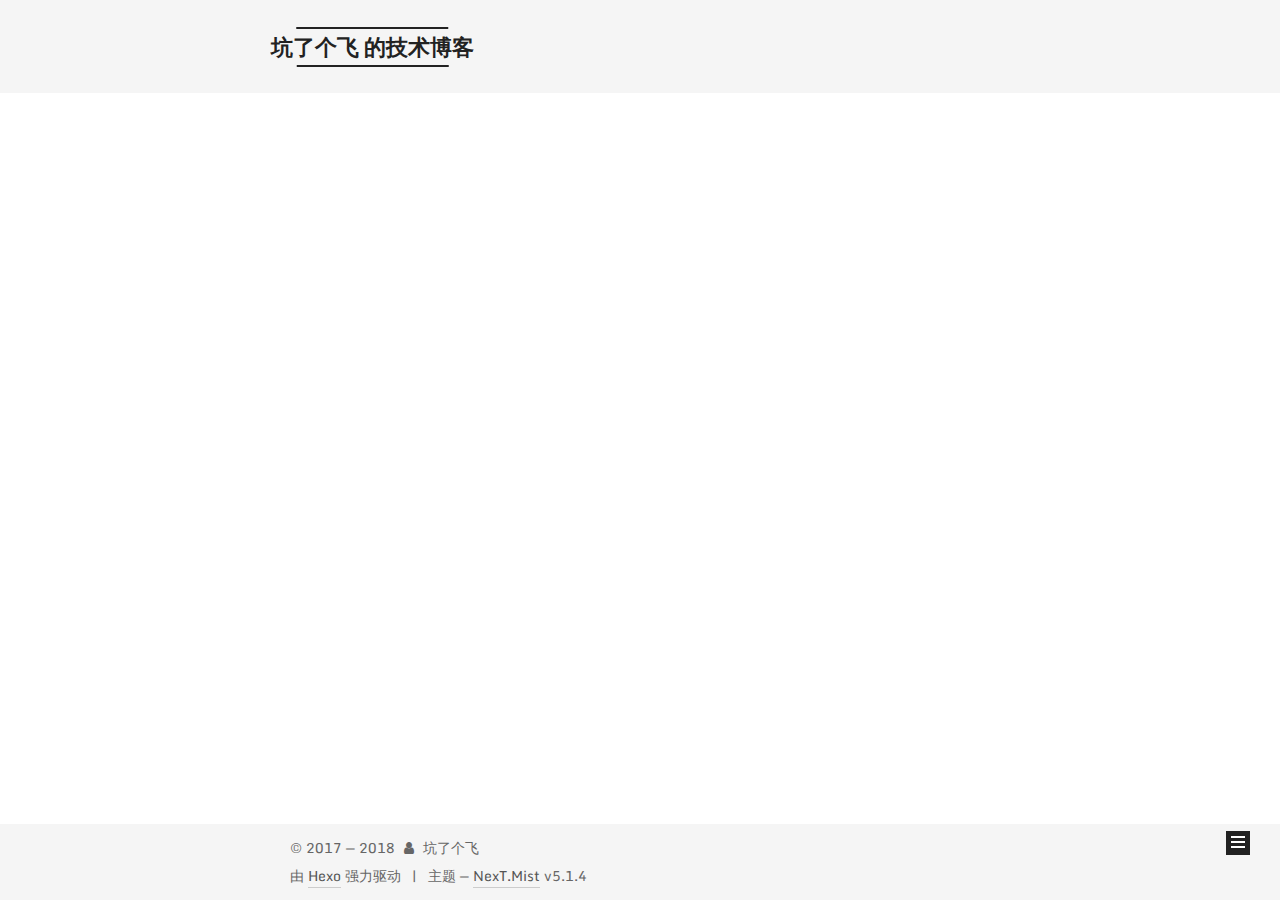
<file: index.html>
<!DOCTYPE html>



  


<html class="theme-next mist use-motion" lang="zh-Hans">
<head>
  <meta charset="UTF-8"/>
<meta http-equiv="X-UA-Compatible" content="IE=edge" />
<meta name="viewport" content="width=device-width, initial-scale=1, maximum-scale=1"/>
<meta name="theme-color" content="#222">









<meta http-equiv="Cache-Control" content="no-transform" />
<meta http-equiv="Cache-Control" content="no-siteapp" />
















  
  
  <link href="/lib/fancybox/source/jquery.fancybox.css?v=2.1.5" rel="stylesheet" type="text/css" />




  
  
  
  

  
    
    
  

  
    
      
    

    
  

  

  
    
      
    

    
  

  
    
      
    

    
  

  
    
    
    <link href="//fonts.googleapis.com/css?family=Monda:300,300italic,400,400italic,700,700italic|Roboto Slab:300,300italic,400,400italic,700,700italic|Lobster Two:300,300italic,400,400italic,700,700italic|PT Mono:300,300italic,400,400italic,700,700italic&subset=latin,latin-ext" rel="stylesheet" type="text/css">
  






<link href="/lib/font-awesome/css/font-awesome.min.css?v=4.6.2" rel="stylesheet" type="text/css" />

<link href="/css/main.css?v=5.1.4" rel="stylesheet" type="text/css" />


  <link rel="apple-touch-icon" sizes="180x180" href="/images/apple-touch-icon-next.png?v=5.1.4">


  <link rel="icon" type="image/png" sizes="32x32" href="/images/favicon-32x32-next.png?v=5.1.4">


  <link rel="icon" type="image/png" sizes="16x16" href="/images/favicon-16x16-next.png?v=5.1.4">


  <link rel="mask-icon" href="/images/logo.svg?v=5.1.4" color="#222">





  <meta name="keywords" content="Hexo, NexT" />










<meta name="description" content="放空自己，慢慢填坑">
<meta property="og:type" content="website">
<meta property="og:title" content="坑了个飞 的技术博客">
<meta property="og:url" content="http://yoursite.com/index.html">
<meta property="og:site_name" content="坑了个飞 的技术博客">
<meta property="og:description" content="放空自己，慢慢填坑">
<meta property="og:locale" content="zh-Hans">
<meta name="twitter:card" content="summary">
<meta name="twitter:title" content="坑了个飞 的技术博客">
<meta name="twitter:description" content="放空自己，慢慢填坑">



<script type="text/javascript" id="hexo.configurations">
  var NexT = window.NexT || {};
  var CONFIG = {
    root: '/',
    scheme: 'Mist',
    version: '5.1.4',
    sidebar: {"position":"right","display":"post","offset":12,"b2t":false,"scrollpercent":false,"onmobile":false},
    fancybox: true,
    tabs: true,
    motion: {"enable":true,"async":false,"transition":{"post_block":"fadeIn","post_header":"slideDownIn","post_body":"slideDownIn","coll_header":"slideLeftIn","sidebar":"slideUpIn"}},
    duoshuo: {
      userId: '0',
      author: '博主'
    },
    algolia: {
      applicationID: '',
      apiKey: '',
      indexName: '',
      hits: {"per_page":10},
      labels: {"input_placeholder":"Search for Posts","hits_empty":"We didn't find any results for the search: ${query}","hits_stats":"${hits} results found in ${time} ms"}
    }
  };
</script>



  <link rel="canonical" href="http://yoursite.com/"/>





  <title>坑了个飞 的技术博客</title>
  








</head>

<body itemscope itemtype="http://schema.org/WebPage" lang="zh-Hans">

  
  
    
  

  <div class="container sidebar-position-right 
  page-home">
    <div class="headband"></div>

    <header id="header" class="header" itemscope itemtype="http://schema.org/WPHeader">
      <div class="header-inner"><div class="site-brand-wrapper">
  <div class="site-meta ">
    

    <div class="custom-logo-site-title">
      <a href="/"  class="brand" rel="start">
        <span class="logo-line-before"><i></i></span>
        <span class="site-title">坑了个飞 的技术博客</span>
        <span class="logo-line-after"><i></i></span>
      </a>
    </div>
      
        <p class="site-subtitle"></p>
      
  </div>

  <div class="site-nav-toggle">
    <button>
      <span class="btn-bar"></span>
      <span class="btn-bar"></span>
      <span class="btn-bar"></span>
    </button>
  </div>
</div>

<nav class="site-nav">
  

  
    <ul id="menu" class="menu">
      
        
        <li class="menu-item menu-item-home">
          <a href="/" rel="section">
            
              <i class="menu-item-icon fa fa-fw fa-home"></i> <br />
            
            首页
          </a>
        </li>
      
        
        <li class="menu-item menu-item-tags">
          <a href="/tags" rel="section">
            
              <i class="menu-item-icon fa fa-fw fa-tags"></i> <br />
            
            标签
          </a>
        </li>
      
        
        <li class="menu-item menu-item-archives">
          <a href="/archives/" rel="section">
            
              <i class="menu-item-icon fa fa-fw fa-archive"></i> <br />
            
            归档
          </a>
        </li>
      
        
        <li class="menu-item menu-item-about">
          <a href="/about/" rel="section">
            
              <i class="menu-item-icon fa fa-fw fa-user"></i> <br />
            
            关于
          </a>
        </li>
      

      
    </ul>
  

  
</nav>



 </div>
    </header>

    <main id="main" class="main">
      <div class="main-inner">
        <div class="content-wrap">
          <div id="content" class="content">
            
  <section id="posts" class="posts-expand">
    
      

  

  
  
  

  <article class="post post-type-normal" itemscope itemtype="http://schema.org/Article">
  
  
  
  <div class="post-block">
    <link itemprop="mainEntityOfPage" href="http://yoursite.com/2018/01/03/hello-world/">

    <span hidden itemprop="author" itemscope itemtype="http://schema.org/Person">
      <meta itemprop="name" content="坑了个飞">
      <meta itemprop="description" content="">
      <meta itemprop="image" content="/images/avatar.gif">
    </span>

    <span hidden itemprop="publisher" itemscope itemtype="http://schema.org/Organization">
      <meta itemprop="name" content="坑了个飞 的技术博客">
    </span>

    
      <header class="post-header">

        
        
          <h1 class="post-title" itemprop="name headline">
                
                <a class="post-title-link" href="/2018/01/03/hello-world/" itemprop="url">Hello World</a></h1>
        

        <div class="post-meta">
          <span class="post-time">
            
              <span class="post-meta-item-icon">
                <i class="fa fa-calendar-o"></i>
              </span>
              
                <span class="post-meta-item-text">发表于</span>
              
              <time title="创建于" itemprop="dateCreated datePublished" datetime="2018-01-03T22:27:27+08:00">
                2018-01-03
              </time>
            

            

            
          </span>

          

          
            
              <span class="post-comments-count">
                <span class="post-meta-divider">|</span>
                <span class="post-meta-item-icon">
                  <i class="fa fa-comment-o"></i>
                </span>
                <a href="/2018/01/03/hello-world/#comments" itemprop="discussionUrl">
                  <span class="post-comments-count disqus-comment-count"
                        data-disqus-identifier="2018/01/03/hello-world/" itemprop="commentCount"></span>
                </a>
              </span>
            
          

          
          

          

          

          

        </div>
      </header>
    

    
    
    
    <div class="post-body" itemprop="articleBody">

      
      

      
        
          
          Welcome to Hexo! This is your very first post. Check documentation for more info. If you get any problems when using Hexo, you can find the answer in 
          ...
          <!--noindex-->
          <div class="post-button text-center">
            <a class="btn" href="/2018/01/03/hello-world/#more" rel="contents">
              阅读全文 &raquo;
            </a>
          </div>
          <!--/noindex-->
        
      
    </div>
    
    
    

    

    

    

    <footer class="post-footer">
      

      

      

      
      
        <div class="post-eof"></div>
      
    </footer>
  </div>
  
  
  
  </article>


    
  </section>

  


          </div>
          


          

        </div>
        
          
  
  <div class="sidebar-toggle">
    <div class="sidebar-toggle-line-wrap">
      <span class="sidebar-toggle-line sidebar-toggle-line-first"></span>
      <span class="sidebar-toggle-line sidebar-toggle-line-middle"></span>
      <span class="sidebar-toggle-line sidebar-toggle-line-last"></span>
    </div>
  </div>

  <aside id="sidebar" class="sidebar">
    
    <div class="sidebar-inner">

      

      

      <section class="site-overview-wrap sidebar-panel sidebar-panel-active">
        <div class="site-overview">
          <div class="site-author motion-element" itemprop="author" itemscope itemtype="http://schema.org/Person">
            
              <p class="site-author-name" itemprop="name">坑了个飞</p>
              <p class="site-description motion-element" itemprop="description">放空自己，慢慢填坑</p>
          </div>

          <nav class="site-state motion-element">

            
              <div class="site-state-item site-state-posts">
              
                <a href="/archives/">
              
                  <span class="site-state-item-count">1</span>
                  <span class="site-state-item-name">日志</span>
                </a>
              </div>
            

            

            

          </nav>

          

          

          
          

          
          

          

        </div>
      </section>

      

      

    </div>
  </aside>


        
      </div>
    </main>

    <footer id="footer" class="footer">
      <div class="footer-inner">
        <div class="copyright">&copy; 2017 &mdash; <span itemprop="copyrightYear">2018</span>
  <span class="with-love">
    <i class="fa fa-user"></i>
  </span>
  <span class="author" itemprop="copyrightHolder">坑了个飞</span>

  
</div>


  <div class="powered-by">由 <a class="theme-link" target="_blank" href="https://hexo.io">Hexo</a> 强力驱动</div>



  <span class="post-meta-divider">|</span>



  <div class="theme-info">主题 &mdash; <a class="theme-link" target="_blank" href="https://github.com/iissnan/hexo-theme-next">NexT.Mist</a> v5.1.4</div>




        







        
      </div>
    </footer>

    
      <div class="back-to-top">
        <i class="fa fa-arrow-up"></i>
        
      </div>
    

    

  </div>

  

<script type="text/javascript">
  if (Object.prototype.toString.call(window.Promise) !== '[object Function]') {
    window.Promise = null;
  }
</script>









  












  
  
    <script type="text/javascript" src="/lib/jquery/index.js?v=2.1.3"></script>
  

  
  
    <script type="text/javascript" src="/lib/fastclick/lib/fastclick.min.js?v=1.0.6"></script>
  

  
  
    <script type="text/javascript" src="/lib/jquery_lazyload/jquery.lazyload.js?v=1.9.7"></script>
  

  
  
    <script type="text/javascript" src="/lib/velocity/velocity.min.js?v=1.2.1"></script>
  

  
  
    <script type="text/javascript" src="/lib/velocity/velocity.ui.min.js?v=1.2.1"></script>
  

  
  
    <script type="text/javascript" src="/lib/fancybox/source/jquery.fancybox.pack.js?v=2.1.5"></script>
  


  


  <script type="text/javascript" src="/js/src/utils.js?v=5.1.4"></script>

  <script type="text/javascript" src="/js/src/motion.js?v=5.1.4"></script>



  
  

  

  


  <script type="text/javascript" src="/js/src/bootstrap.js?v=5.1.4"></script>



  


  

    
      <script id="dsq-count-scr" src="https://.disqus.com/count.js" async></script>
    

    

  




	





  





  












  





  

  

  

  
  

  

  

  

</body>
</html>
</file>
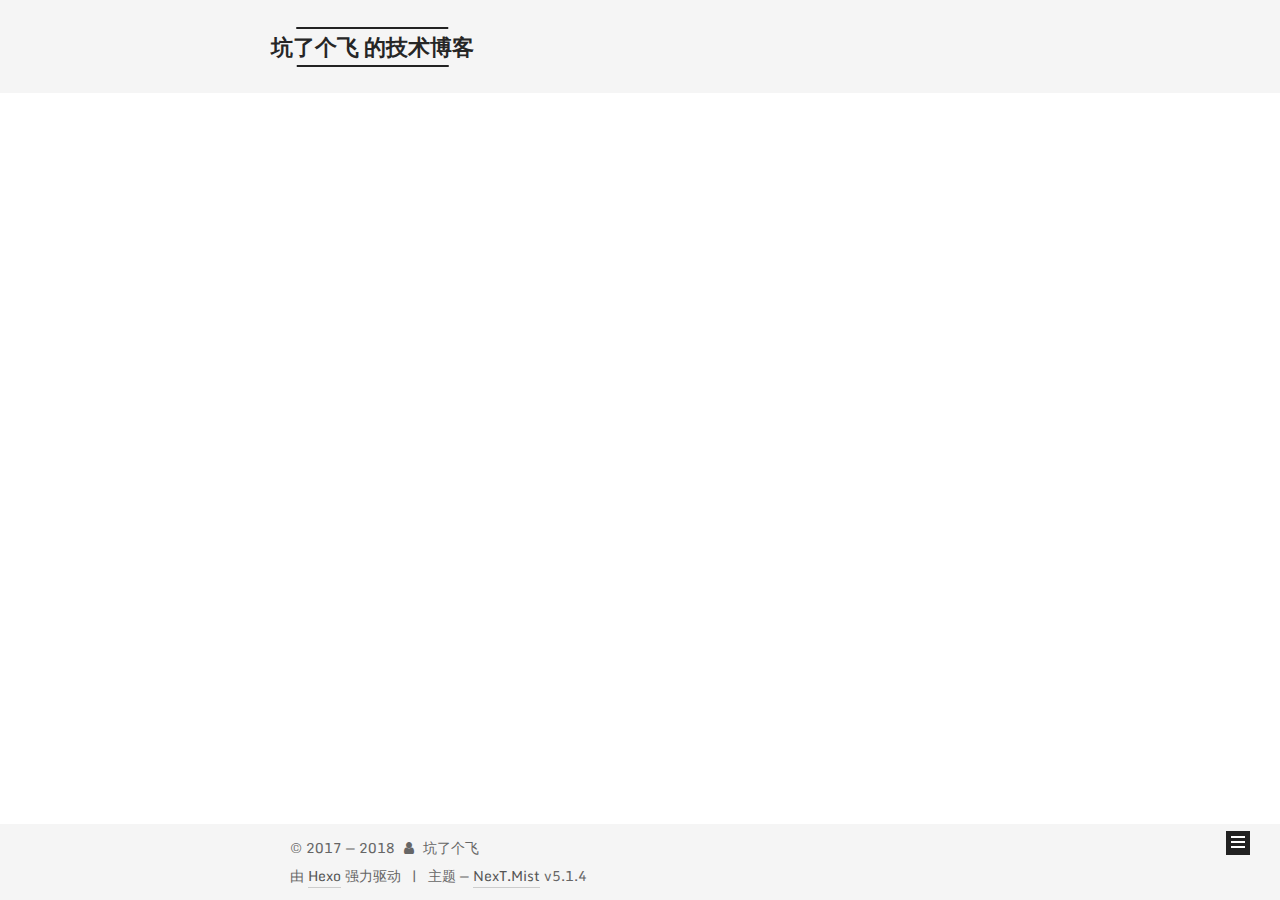
<file: archives/index.html>
<!DOCTYPE html>



  


<html class="theme-next mist use-motion" lang="zh-Hans">
<head>
  <meta charset="UTF-8"/>
<meta http-equiv="X-UA-Compatible" content="IE=edge" />
<meta name="viewport" content="width=device-width, initial-scale=1, maximum-scale=1"/>
<meta name="theme-color" content="#222">









<meta http-equiv="Cache-Control" content="no-transform" />
<meta http-equiv="Cache-Control" content="no-siteapp" />
















  
  
  <link href="/lib/fancybox/source/jquery.fancybox.css?v=2.1.5" rel="stylesheet" type="text/css" />




  
  
  
  

  
    
    
  

  
    
      
    

    
  

  

  
    
      
    

    
  

  
    
      
    

    
  

  
    
    
    <link href="//fonts.googleapis.com/css?family=Monda:300,300italic,400,400italic,700,700italic|Roboto Slab:300,300italic,400,400italic,700,700italic|Lobster Two:300,300italic,400,400italic,700,700italic|PT Mono:300,300italic,400,400italic,700,700italic&subset=latin,latin-ext" rel="stylesheet" type="text/css">
  






<link href="/lib/font-awesome/css/font-awesome.min.css?v=4.6.2" rel="stylesheet" type="text/css" />

<link href="/css/main.css?v=5.1.4" rel="stylesheet" type="text/css" />


  <link rel="apple-touch-icon" sizes="180x180" href="/images/apple-touch-icon-next.png?v=5.1.4">


  <link rel="icon" type="image/png" sizes="32x32" href="/images/favicon-32x32-next.png?v=5.1.4">


  <link rel="icon" type="image/png" sizes="16x16" href="/images/favicon-16x16-next.png?v=5.1.4">


  <link rel="mask-icon" href="/images/logo.svg?v=5.1.4" color="#222">





  <meta name="keywords" content="Hexo, NexT" />










<meta name="description" content="放空自己，慢慢填坑">
<meta property="og:type" content="website">
<meta property="og:title" content="坑了个飞 的技术博客">
<meta property="og:url" content="http://yoursite.com/archives/index.html">
<meta property="og:site_name" content="坑了个飞 的技术博客">
<meta property="og:description" content="放空自己，慢慢填坑">
<meta property="og:locale" content="zh-Hans">
<meta name="twitter:card" content="summary">
<meta name="twitter:title" content="坑了个飞 的技术博客">
<meta name="twitter:description" content="放空自己，慢慢填坑">



<script type="text/javascript" id="hexo.configurations">
  var NexT = window.NexT || {};
  var CONFIG = {
    root: '/',
    scheme: 'Mist',
    version: '5.1.4',
    sidebar: {"position":"right","display":"post","offset":12,"b2t":false,"scrollpercent":false,"onmobile":false},
    fancybox: true,
    tabs: true,
    motion: {"enable":true,"async":false,"transition":{"post_block":"fadeIn","post_header":"slideDownIn","post_body":"slideDownIn","coll_header":"slideLeftIn","sidebar":"slideUpIn"}},
    duoshuo: {
      userId: '0',
      author: '博主'
    },
    algolia: {
      applicationID: '',
      apiKey: '',
      indexName: '',
      hits: {"per_page":10},
      labels: {"input_placeholder":"Search for Posts","hits_empty":"We didn't find any results for the search: ${query}","hits_stats":"${hits} results found in ${time} ms"}
    }
  };
</script>



  <link rel="canonical" href="http://yoursite.com/archives/"/>





  <title>归档 | 坑了个飞 的技术博客</title>
  








</head>

<body itemscope itemtype="http://schema.org/WebPage" lang="zh-Hans">

  
  
    
  

  <div class="container sidebar-position-right page-archive">
    <div class="headband"></div>

    <header id="header" class="header" itemscope itemtype="http://schema.org/WPHeader">
      <div class="header-inner"><div class="site-brand-wrapper">
  <div class="site-meta ">
    

    <div class="custom-logo-site-title">
      <a href="/"  class="brand" rel="start">
        <span class="logo-line-before"><i></i></span>
        <span class="site-title">坑了个飞 的技术博客</span>
        <span class="logo-line-after"><i></i></span>
      </a>
    </div>
      
        <p class="site-subtitle"></p>
      
  </div>

  <div class="site-nav-toggle">
    <button>
      <span class="btn-bar"></span>
      <span class="btn-bar"></span>
      <span class="btn-bar"></span>
    </button>
  </div>
</div>

<nav class="site-nav">
  

  
    <ul id="menu" class="menu">
      
        
        <li class="menu-item menu-item-home">
          <a href="/" rel="section">
            
              <i class="menu-item-icon fa fa-fw fa-home"></i> <br />
            
            首页
          </a>
        </li>
      
        
        <li class="menu-item menu-item-tags">
          <a href="/tags" rel="section">
            
              <i class="menu-item-icon fa fa-fw fa-tags"></i> <br />
            
            标签
          </a>
        </li>
      
        
        <li class="menu-item menu-item-archives">
          <a href="/archives/" rel="section">
            
              <i class="menu-item-icon fa fa-fw fa-archive"></i> <br />
            
            归档
          </a>
        </li>
      
        
        <li class="menu-item menu-item-about">
          <a href="/about/" rel="section">
            
              <i class="menu-item-icon fa fa-fw fa-user"></i> <br />
            
            关于
          </a>
        </li>
      

      
    </ul>
  

  
</nav>



 </div>
    </header>

    <main id="main" class="main">
      <div class="main-inner">
        <div class="content-wrap">
          <div id="content" class="content">
            

  
  
  
  <div class="post-block archive">
    <div id="posts" class="posts-collapse">
      <span class="archive-move-on"></span>

      <span class="archive-page-counter">
        
        
        
          
        
        嗯..! 目前共计 1 篇日志。 继续努力。
      </span>

      

        
        
        

        
          
          <div class="collection-title">
            <h1 class="archive-year" id="archive-year-2018">2018</h1>
          </div>
        
        

        

  <article class="post post-type-normal" itemscope itemtype="http://schema.org/Article">
    <header class="post-header">

      <h2 class="post-title">
        
            <a class="post-title-link" href="/2018/01/03/hello-world/" itemprop="url">
              
                <span itemprop="name">Hello World</span>
              
            </a>
        
      </h2>

      <div class="post-meta">
        <time class="post-time" itemprop="dateCreated"
              datetime="2018-01-03T22:27:27+08:00"
              content="2018-01-03" >
          01-03
        </time>
      </div>

    </header>
  </article>



      

    </div>
  </div>
  
  
  

  



          </div>
          


          

        </div>
        
          
  
  <div class="sidebar-toggle">
    <div class="sidebar-toggle-line-wrap">
      <span class="sidebar-toggle-line sidebar-toggle-line-first"></span>
      <span class="sidebar-toggle-line sidebar-toggle-line-middle"></span>
      <span class="sidebar-toggle-line sidebar-toggle-line-last"></span>
    </div>
  </div>

  <aside id="sidebar" class="sidebar">
    
    <div class="sidebar-inner">

      

      

      <section class="site-overview-wrap sidebar-panel sidebar-panel-active">
        <div class="site-overview">
          <div class="site-author motion-element" itemprop="author" itemscope itemtype="http://schema.org/Person">
            
              <p class="site-author-name" itemprop="name">坑了个飞</p>
              <p class="site-description motion-element" itemprop="description">放空自己，慢慢填坑</p>
          </div>

          <nav class="site-state motion-element">

            
              <div class="site-state-item site-state-posts">
              
                <a href="/archives/">
              
                  <span class="site-state-item-count">1</span>
                  <span class="site-state-item-name">日志</span>
                </a>
              </div>
            

            

            

          </nav>

          

          

          
          

          
          

          

        </div>
      </section>

      

      

    </div>
  </aside>


        
      </div>
    </main>

    <footer id="footer" class="footer">
      <div class="footer-inner">
        <div class="copyright">&copy; 2017 &mdash; <span itemprop="copyrightYear">2018</span>
  <span class="with-love">
    <i class="fa fa-user"></i>
  </span>
  <span class="author" itemprop="copyrightHolder">坑了个飞</span>

  
</div>


  <div class="powered-by">由 <a class="theme-link" target="_blank" href="https://hexo.io">Hexo</a> 强力驱动</div>



  <span class="post-meta-divider">|</span>



  <div class="theme-info">主题 &mdash; <a class="theme-link" target="_blank" href="https://github.com/iissnan/hexo-theme-next">NexT.Mist</a> v5.1.4</div>




        







        
      </div>
    </footer>

    
      <div class="back-to-top">
        <i class="fa fa-arrow-up"></i>
        
      </div>
    

    

  </div>

  

<script type="text/javascript">
  if (Object.prototype.toString.call(window.Promise) !== '[object Function]') {
    window.Promise = null;
  }
</script>









  












  
  
    <script type="text/javascript" src="/lib/jquery/index.js?v=2.1.3"></script>
  

  
  
    <script type="text/javascript" src="/lib/fastclick/lib/fastclick.min.js?v=1.0.6"></script>
  

  
  
    <script type="text/javascript" src="/lib/jquery_lazyload/jquery.lazyload.js?v=1.9.7"></script>
  

  
  
    <script type="text/javascript" src="/lib/velocity/velocity.min.js?v=1.2.1"></script>
  

  
  
    <script type="text/javascript" src="/lib/velocity/velocity.ui.min.js?v=1.2.1"></script>
  

  
  
    <script type="text/javascript" src="/lib/fancybox/source/jquery.fancybox.pack.js?v=2.1.5"></script>
  


  


  <script type="text/javascript" src="/js/src/utils.js?v=5.1.4"></script>

  <script type="text/javascript" src="/js/src/motion.js?v=5.1.4"></script>



  
  

  

  


  <script type="text/javascript" src="/js/src/bootstrap.js?v=5.1.4"></script>



  


  

    
      <script id="dsq-count-scr" src="https://.disqus.com/count.js" async></script>
    

    

  




	





  





  












  





  

  

  

  
  

  

  

  

</body>
</html>
</file>
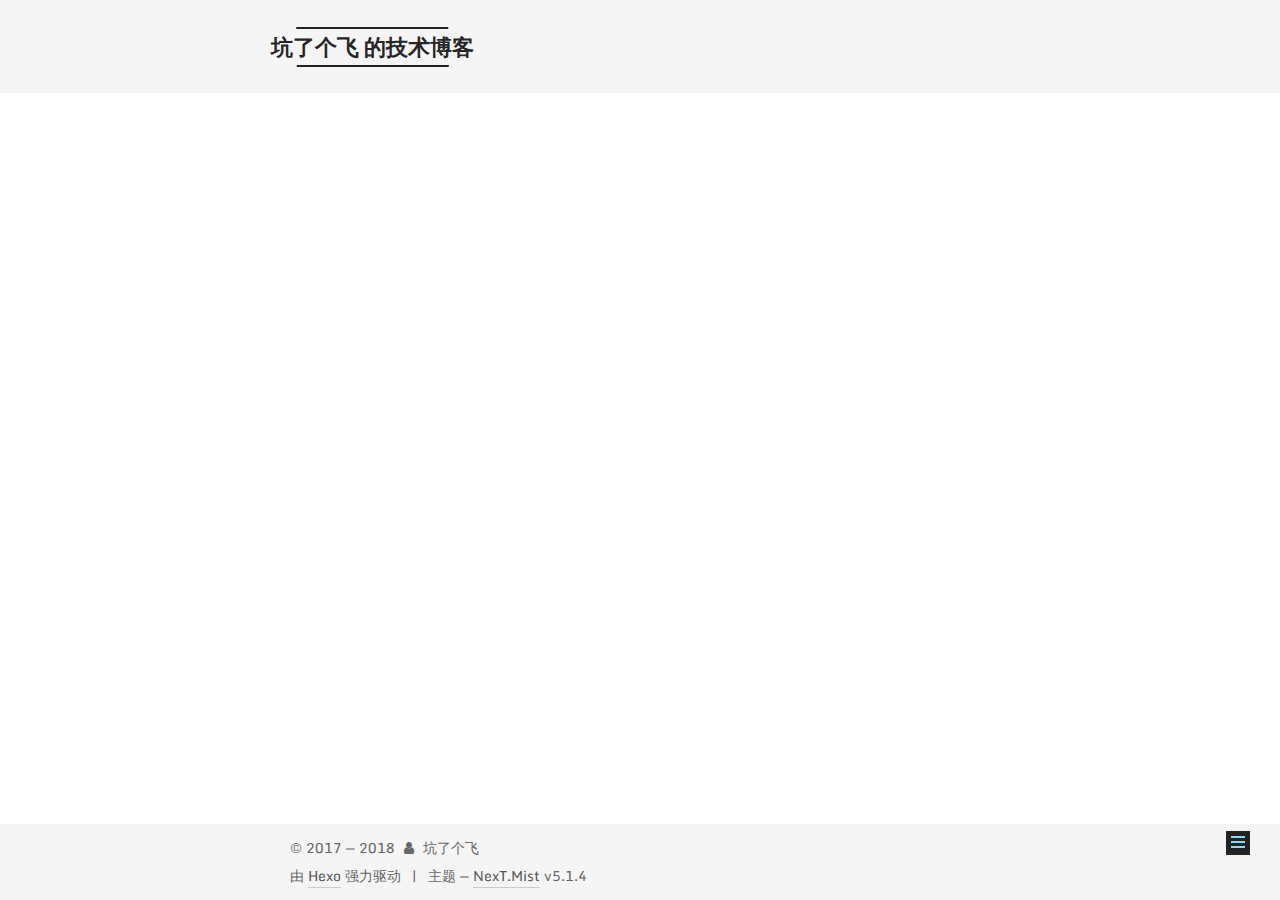
<file: tags/index.html>
<!DOCTYPE html>



  


<html class="theme-next mist use-motion" lang="zh-Hans">
<head>
  <meta charset="UTF-8"/>
<meta http-equiv="X-UA-Compatible" content="IE=edge" />
<meta name="viewport" content="width=device-width, initial-scale=1, maximum-scale=1"/>
<meta name="theme-color" content="#222">









<meta http-equiv="Cache-Control" content="no-transform" />
<meta http-equiv="Cache-Control" content="no-siteapp" />
















  
  
  <link href="/lib/fancybox/source/jquery.fancybox.css?v=2.1.5" rel="stylesheet" type="text/css" />




  
  
  
  

  
    
    
  

  
    
      
    

    
  

  

  
    
      
    

    
  

  
    
      
    

    
  

  
    
    
    <link href="//fonts.googleapis.com/css?family=Monda:300,300italic,400,400italic,700,700italic|Roboto Slab:300,300italic,400,400italic,700,700italic|Lobster Two:300,300italic,400,400italic,700,700italic|PT Mono:300,300italic,400,400italic,700,700italic&subset=latin,latin-ext" rel="stylesheet" type="text/css">
  






<link href="/lib/font-awesome/css/font-awesome.min.css?v=4.6.2" rel="stylesheet" type="text/css" />

<link href="/css/main.css?v=5.1.4" rel="stylesheet" type="text/css" />


  <link rel="apple-touch-icon" sizes="180x180" href="/images/apple-touch-icon-next.png?v=5.1.4">


  <link rel="icon" type="image/png" sizes="32x32" href="/images/favicon-32x32-next.png?v=5.1.4">


  <link rel="icon" type="image/png" sizes="16x16" href="/images/favicon-16x16-next.png?v=5.1.4">


  <link rel="mask-icon" href="/images/logo.svg?v=5.1.4" color="#222">





  <meta name="keywords" content="Hexo, NexT" />










<meta name="description" content="放空自己，慢慢填坑">
<meta property="og:type" content="website">
<meta property="og:title" content="标签">
<meta property="og:url" content="http://yoursite.com/tags/index.html">
<meta property="og:site_name" content="坑了个飞 的技术博客">
<meta property="og:description" content="放空自己，慢慢填坑">
<meta property="og:locale" content="zh-Hans">
<meta property="og:updated_time" content="2018-01-03T15:17:43.313Z">
<meta name="twitter:card" content="summary">
<meta name="twitter:title" content="标签">
<meta name="twitter:description" content="放空自己，慢慢填坑">



<script type="text/javascript" id="hexo.configurations">
  var NexT = window.NexT || {};
  var CONFIG = {
    root: '/',
    scheme: 'Mist',
    version: '5.1.4',
    sidebar: {"position":"right","display":"post","offset":12,"b2t":false,"scrollpercent":false,"onmobile":false},
    fancybox: true,
    tabs: true,
    motion: {"enable":true,"async":false,"transition":{"post_block":"fadeIn","post_header":"slideDownIn","post_body":"slideDownIn","coll_header":"slideLeftIn","sidebar":"slideUpIn"}},
    duoshuo: {
      userId: '0',
      author: '博主'
    },
    algolia: {
      applicationID: '',
      apiKey: '',
      indexName: '',
      hits: {"per_page":10},
      labels: {"input_placeholder":"Search for Posts","hits_empty":"We didn't find any results for the search: ${query}","hits_stats":"${hits} results found in ${time} ms"}
    }
  };
</script>



  <link rel="canonical" href="http://yoursite.com/tags/"/>





  <title>标签 | 坑了个飞 的技术博客</title>
  








</head>

<body itemscope itemtype="http://schema.org/WebPage" lang="zh-Hans">

  
  
    
  

  <div class="container sidebar-position-right page-post-detail">
    <div class="headband"></div>

    <header id="header" class="header" itemscope itemtype="http://schema.org/WPHeader">
      <div class="header-inner"><div class="site-brand-wrapper">
  <div class="site-meta ">
    

    <div class="custom-logo-site-title">
      <a href="/"  class="brand" rel="start">
        <span class="logo-line-before"><i></i></span>
        <span class="site-title">坑了个飞 的技术博客</span>
        <span class="logo-line-after"><i></i></span>
      </a>
    </div>
      
        <p class="site-subtitle"></p>
      
  </div>

  <div class="site-nav-toggle">
    <button>
      <span class="btn-bar"></span>
      <span class="btn-bar"></span>
      <span class="btn-bar"></span>
    </button>
  </div>
</div>

<nav class="site-nav">
  

  
    <ul id="menu" class="menu">
      
        
        <li class="menu-item menu-item-home">
          <a href="/" rel="section">
            
              <i class="menu-item-icon fa fa-fw fa-home"></i> <br />
            
            首页
          </a>
        </li>
      
        
        <li class="menu-item menu-item-tags">
          <a href="/tags" rel="section">
            
              <i class="menu-item-icon fa fa-fw fa-tags"></i> <br />
            
            标签
          </a>
        </li>
      
        
        <li class="menu-item menu-item-archives">
          <a href="/archives/" rel="section">
            
              <i class="menu-item-icon fa fa-fw fa-archive"></i> <br />
            
            归档
          </a>
        </li>
      
        
        <li class="menu-item menu-item-about">
          <a href="/about/" rel="section">
            
              <i class="menu-item-icon fa fa-fw fa-user"></i> <br />
            
            关于
          </a>
        </li>
      

      
    </ul>
  

  
</nav>



 </div>
    </header>

    <main id="main" class="main">
      <div class="main-inner">
        <div class="content-wrap">
          <div id="content" class="content">
            

  <div id="posts" class="posts-expand">
    
    
    
    <div class="post-block page">
      <header class="post-header">

	<h1 class="post-title" itemprop="name headline">标签</h1>



</header>

      
      
      
      <div class="post-body">
        
        
          <div class="tag-cloud">
            <div class="tag-cloud-title">
                暂无标签
            </div>
            <div class="tag-cloud-tags">
              
            </div>
          </div>
        
      </div>
      
      
      
    </div>
    
    
    
  </div>


          </div>
          


          

  
    <div class="comments" id="comments">
      <div id="disqus_thread">
        <noscript>
          Please enable JavaScript to view the
          <a href="https://disqus.com/?ref_noscript">comments powered by Disqus.</a>
        </noscript>
      </div>
    </div>

  



        </div>
        
          
  
  <div class="sidebar-toggle">
    <div class="sidebar-toggle-line-wrap">
      <span class="sidebar-toggle-line sidebar-toggle-line-first"></span>
      <span class="sidebar-toggle-line sidebar-toggle-line-middle"></span>
      <span class="sidebar-toggle-line sidebar-toggle-line-last"></span>
    </div>
  </div>

  <aside id="sidebar" class="sidebar">
    
    <div class="sidebar-inner">

      

      

      <section class="site-overview-wrap sidebar-panel sidebar-panel-active">
        <div class="site-overview">
          <div class="site-author motion-element" itemprop="author" itemscope itemtype="http://schema.org/Person">
            
              <p class="site-author-name" itemprop="name">坑了个飞</p>
              <p class="site-description motion-element" itemprop="description">放空自己，慢慢填坑</p>
          </div>

          <nav class="site-state motion-element">

            
              <div class="site-state-item site-state-posts">
              
                <a href="/archives/">
              
                  <span class="site-state-item-count">1</span>
                  <span class="site-state-item-name">日志</span>
                </a>
              </div>
            

            

            

          </nav>

          

          

          
          

          
          

          

        </div>
      </section>

      

      

    </div>
  </aside>


        
      </div>
    </main>

    <footer id="footer" class="footer">
      <div class="footer-inner">
        <div class="copyright">&copy; 2017 &mdash; <span itemprop="copyrightYear">2018</span>
  <span class="with-love">
    <i class="fa fa-user"></i>
  </span>
  <span class="author" itemprop="copyrightHolder">坑了个飞</span>

  
</div>


  <div class="powered-by">由 <a class="theme-link" target="_blank" href="https://hexo.io">Hexo</a> 强力驱动</div>



  <span class="post-meta-divider">|</span>



  <div class="theme-info">主题 &mdash; <a class="theme-link" target="_blank" href="https://github.com/iissnan/hexo-theme-next">NexT.Mist</a> v5.1.4</div>




        







        
      </div>
    </footer>

    
      <div class="back-to-top">
        <i class="fa fa-arrow-up"></i>
        
      </div>
    

    

  </div>

  

<script type="text/javascript">
  if (Object.prototype.toString.call(window.Promise) !== '[object Function]') {
    window.Promise = null;
  }
</script>









  












  
  
    <script type="text/javascript" src="/lib/jquery/index.js?v=2.1.3"></script>
  

  
  
    <script type="text/javascript" src="/lib/fastclick/lib/fastclick.min.js?v=1.0.6"></script>
  

  
  
    <script type="text/javascript" src="/lib/jquery_lazyload/jquery.lazyload.js?v=1.9.7"></script>
  

  
  
    <script type="text/javascript" src="/lib/velocity/velocity.min.js?v=1.2.1"></script>
  

  
  
    <script type="text/javascript" src="/lib/velocity/velocity.ui.min.js?v=1.2.1"></script>
  

  
  
    <script type="text/javascript" src="/lib/fancybox/source/jquery.fancybox.pack.js?v=2.1.5"></script>
  


  


  <script type="text/javascript" src="/js/src/utils.js?v=5.1.4"></script>

  <script type="text/javascript" src="/js/src/motion.js?v=5.1.4"></script>



  
  

  
  <script type="text/javascript" src="/js/src/scrollspy.js?v=5.1.4"></script>
<script type="text/javascript" src="/js/src/post-details.js?v=5.1.4"></script>



  


  <script type="text/javascript" src="/js/src/bootstrap.js?v=5.1.4"></script>



  


  

    
      <script id="dsq-count-scr" src="https://.disqus.com/count.js" async></script>
    

    
      <script type="text/javascript">
        var disqus_config = function () {
          this.page.url = 'http://yoursite.com/tags/index.html';
          this.page.identifier = 'tags/index.html';
          this.page.title = '标签';
        };
        var d = document, s = d.createElement('script');
        s.src = 'https://.disqus.com/embed.js';
        s.setAttribute('data-timestamp', '' + +new Date());
        (d.head || d.body).appendChild(s);
      </script>
    

  




	





  





  












  





  

  

  

  
  

  

  

  

</body>
</html>
</file>
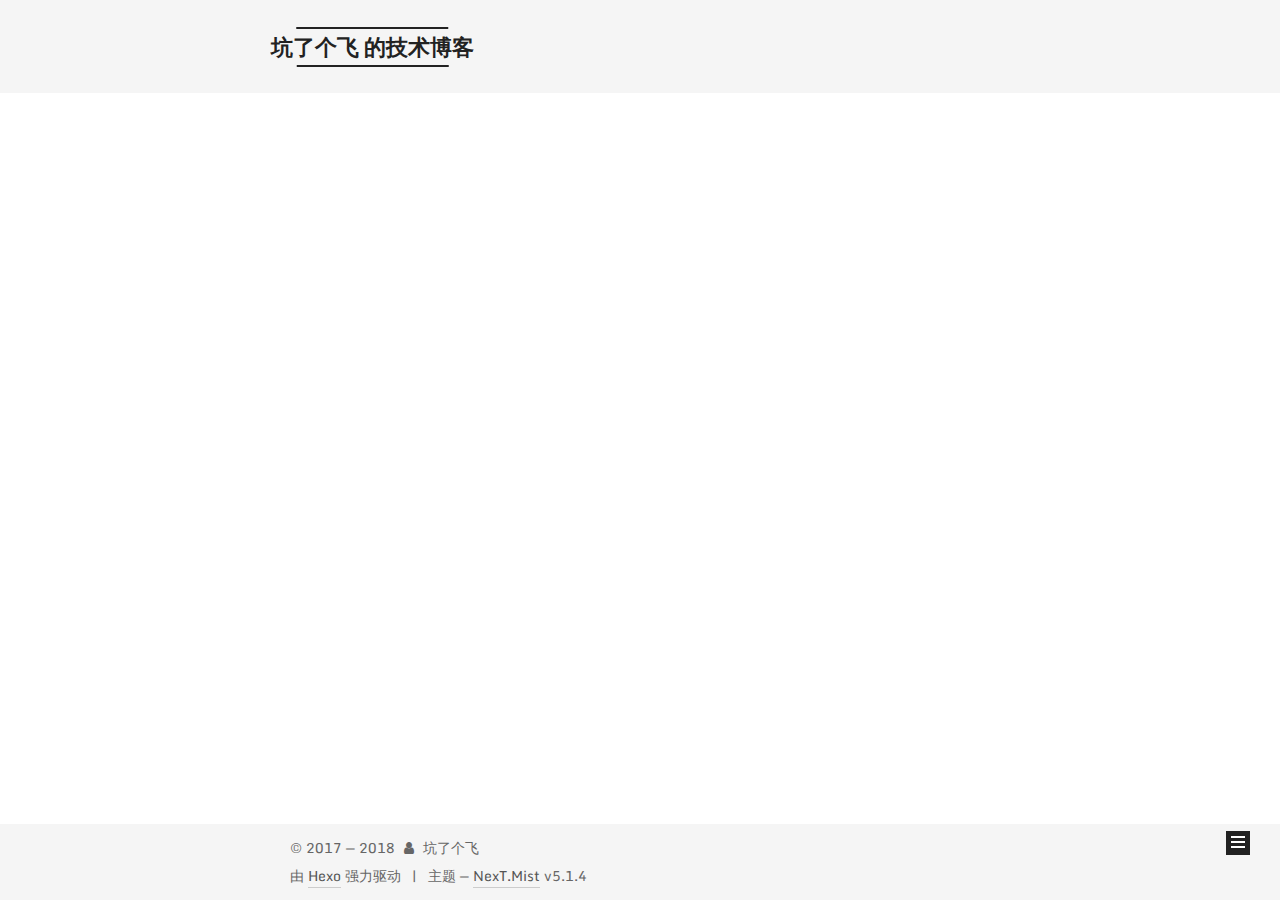
<file: archives/2018/index.html>
<!DOCTYPE html>



  


<html class="theme-next mist use-motion" lang="zh-Hans">
<head>
  <meta charset="UTF-8"/>
<meta http-equiv="X-UA-Compatible" content="IE=edge" />
<meta name="viewport" content="width=device-width, initial-scale=1, maximum-scale=1"/>
<meta name="theme-color" content="#222">









<meta http-equiv="Cache-Control" content="no-transform" />
<meta http-equiv="Cache-Control" content="no-siteapp" />
















  
  
  <link href="/lib/fancybox/source/jquery.fancybox.css?v=2.1.5" rel="stylesheet" type="text/css" />




  
  
  
  

  
    
    
  

  
    
      
    

    
  

  

  
    
      
    

    
  

  
    
      
    

    
  

  
    
    
    <link href="//fonts.googleapis.com/css?family=Monda:300,300italic,400,400italic,700,700italic|Roboto Slab:300,300italic,400,400italic,700,700italic|Lobster Two:300,300italic,400,400italic,700,700italic|PT Mono:300,300italic,400,400italic,700,700italic&subset=latin,latin-ext" rel="stylesheet" type="text/css">
  






<link href="/lib/font-awesome/css/font-awesome.min.css?v=4.6.2" rel="stylesheet" type="text/css" />

<link href="/css/main.css?v=5.1.4" rel="stylesheet" type="text/css" />


  <link rel="apple-touch-icon" sizes="180x180" href="/images/apple-touch-icon-next.png?v=5.1.4">


  <link rel="icon" type="image/png" sizes="32x32" href="/images/favicon-32x32-next.png?v=5.1.4">


  <link rel="icon" type="image/png" sizes="16x16" href="/images/favicon-16x16-next.png?v=5.1.4">


  <link rel="mask-icon" href="/images/logo.svg?v=5.1.4" color="#222">





  <meta name="keywords" content="Hexo, NexT" />










<meta name="description" content="放空自己，慢慢填坑">
<meta property="og:type" content="website">
<meta property="og:title" content="坑了个飞 的技术博客">
<meta property="og:url" content="http://yoursite.com/archives/2018/index.html">
<meta property="og:site_name" content="坑了个飞 的技术博客">
<meta property="og:description" content="放空自己，慢慢填坑">
<meta property="og:locale" content="zh-Hans">
<meta name="twitter:card" content="summary">
<meta name="twitter:title" content="坑了个飞 的技术博客">
<meta name="twitter:description" content="放空自己，慢慢填坑">



<script type="text/javascript" id="hexo.configurations">
  var NexT = window.NexT || {};
  var CONFIG = {
    root: '/',
    scheme: 'Mist',
    version: '5.1.4',
    sidebar: {"position":"right","display":"post","offset":12,"b2t":false,"scrollpercent":false,"onmobile":false},
    fancybox: true,
    tabs: true,
    motion: {"enable":true,"async":false,"transition":{"post_block":"fadeIn","post_header":"slideDownIn","post_body":"slideDownIn","coll_header":"slideLeftIn","sidebar":"slideUpIn"}},
    duoshuo: {
      userId: '0',
      author: '博主'
    },
    algolia: {
      applicationID: '',
      apiKey: '',
      indexName: '',
      hits: {"per_page":10},
      labels: {"input_placeholder":"Search for Posts","hits_empty":"We didn't find any results for the search: ${query}","hits_stats":"${hits} results found in ${time} ms"}
    }
  };
</script>



  <link rel="canonical" href="http://yoursite.com/archives/2018/"/>





  <title>归档 | 坑了个飞 的技术博客</title>
  








</head>

<body itemscope itemtype="http://schema.org/WebPage" lang="zh-Hans">

  
  
    
  

  <div class="container sidebar-position-right page-archive">
    <div class="headband"></div>

    <header id="header" class="header" itemscope itemtype="http://schema.org/WPHeader">
      <div class="header-inner"><div class="site-brand-wrapper">
  <div class="site-meta ">
    

    <div class="custom-logo-site-title">
      <a href="/"  class="brand" rel="start">
        <span class="logo-line-before"><i></i></span>
        <span class="site-title">坑了个飞 的技术博客</span>
        <span class="logo-line-after"><i></i></span>
      </a>
    </div>
      
        <p class="site-subtitle"></p>
      
  </div>

  <div class="site-nav-toggle">
    <button>
      <span class="btn-bar"></span>
      <span class="btn-bar"></span>
      <span class="btn-bar"></span>
    </button>
  </div>
</div>

<nav class="site-nav">
  

  
    <ul id="menu" class="menu">
      
        
        <li class="menu-item menu-item-home">
          <a href="/" rel="section">
            
              <i class="menu-item-icon fa fa-fw fa-home"></i> <br />
            
            首页
          </a>
        </li>
      
        
        <li class="menu-item menu-item-tags">
          <a href="/tags" rel="section">
            
              <i class="menu-item-icon fa fa-fw fa-tags"></i> <br />
            
            标签
          </a>
        </li>
      
        
        <li class="menu-item menu-item-archives">
          <a href="/archives/" rel="section">
            
              <i class="menu-item-icon fa fa-fw fa-archive"></i> <br />
            
            归档
          </a>
        </li>
      
        
        <li class="menu-item menu-item-about">
          <a href="/about/" rel="section">
            
              <i class="menu-item-icon fa fa-fw fa-user"></i> <br />
            
            关于
          </a>
        </li>
      

      
    </ul>
  

  
</nav>



 </div>
    </header>

    <main id="main" class="main">
      <div class="main-inner">
        <div class="content-wrap">
          <div id="content" class="content">
            

  
  
  
  <div class="post-block archive">
    <div id="posts" class="posts-collapse">
      <span class="archive-move-on"></span>

      <span class="archive-page-counter">
        
        
        
          
        
        嗯..! 目前共计 1 篇日志。 继续努力。
      </span>

      

        
        
        

        
          
          <div class="collection-title">
            <h1 class="archive-year" id="archive-year-2018">2018</h1>
          </div>
        
        

        

  <article class="post post-type-normal" itemscope itemtype="http://schema.org/Article">
    <header class="post-header">

      <h2 class="post-title">
        
            <a class="post-title-link" href="/2018/01/03/hello-world/" itemprop="url">
              
                <span itemprop="name">Hello World</span>
              
            </a>
        
      </h2>

      <div class="post-meta">
        <time class="post-time" itemprop="dateCreated"
              datetime="2018-01-03T22:27:27+08:00"
              content="2018-01-03" >
          01-03
        </time>
      </div>

    </header>
  </article>



      

    </div>
  </div>
  
  
  

  



          </div>
          


          

        </div>
        
          
  
  <div class="sidebar-toggle">
    <div class="sidebar-toggle-line-wrap">
      <span class="sidebar-toggle-line sidebar-toggle-line-first"></span>
      <span class="sidebar-toggle-line sidebar-toggle-line-middle"></span>
      <span class="sidebar-toggle-line sidebar-toggle-line-last"></span>
    </div>
  </div>

  <aside id="sidebar" class="sidebar">
    
    <div class="sidebar-inner">

      

      

      <section class="site-overview-wrap sidebar-panel sidebar-panel-active">
        <div class="site-overview">
          <div class="site-author motion-element" itemprop="author" itemscope itemtype="http://schema.org/Person">
            
              <p class="site-author-name" itemprop="name">坑了个飞</p>
              <p class="site-description motion-element" itemprop="description">放空自己，慢慢填坑</p>
          </div>

          <nav class="site-state motion-element">

            
              <div class="site-state-item site-state-posts">
              
                <a href="/archives/">
              
                  <span class="site-state-item-count">1</span>
                  <span class="site-state-item-name">日志</span>
                </a>
              </div>
            

            

            

          </nav>

          

          

          
          

          
          

          

        </div>
      </section>

      

      

    </div>
  </aside>


        
      </div>
    </main>

    <footer id="footer" class="footer">
      <div class="footer-inner">
        <div class="copyright">&copy; 2017 &mdash; <span itemprop="copyrightYear">2018</span>
  <span class="with-love">
    <i class="fa fa-user"></i>
  </span>
  <span class="author" itemprop="copyrightHolder">坑了个飞</span>

  
</div>


  <div class="powered-by">由 <a class="theme-link" target="_blank" href="https://hexo.io">Hexo</a> 强力驱动</div>



  <span class="post-meta-divider">|</span>



  <div class="theme-info">主题 &mdash; <a class="theme-link" target="_blank" href="https://github.com/iissnan/hexo-theme-next">NexT.Mist</a> v5.1.4</div>




        







        
      </div>
    </footer>

    
      <div class="back-to-top">
        <i class="fa fa-arrow-up"></i>
        
      </div>
    

    

  </div>

  

<script type="text/javascript">
  if (Object.prototype.toString.call(window.Promise) !== '[object Function]') {
    window.Promise = null;
  }
</script>









  












  
  
    <script type="text/javascript" src="/lib/jquery/index.js?v=2.1.3"></script>
  

  
  
    <script type="text/javascript" src="/lib/fastclick/lib/fastclick.min.js?v=1.0.6"></script>
  

  
  
    <script type="text/javascript" src="/lib/jquery_lazyload/jquery.lazyload.js?v=1.9.7"></script>
  

  
  
    <script type="text/javascript" src="/lib/velocity/velocity.min.js?v=1.2.1"></script>
  

  
  
    <script type="text/javascript" src="/lib/velocity/velocity.ui.min.js?v=1.2.1"></script>
  

  
  
    <script type="text/javascript" src="/lib/fancybox/source/jquery.fancybox.pack.js?v=2.1.5"></script>
  


  


  <script type="text/javascript" src="/js/src/utils.js?v=5.1.4"></script>

  <script type="text/javascript" src="/js/src/motion.js?v=5.1.4"></script>



  
  

  

  


  <script type="text/javascript" src="/js/src/bootstrap.js?v=5.1.4"></script>



  


  

    
      <script id="dsq-count-scr" src="https://.disqus.com/count.js" async></script>
    

    

  




	





  





  












  





  

  

  

  
  

  

  

  

</body>
</html>
</file>
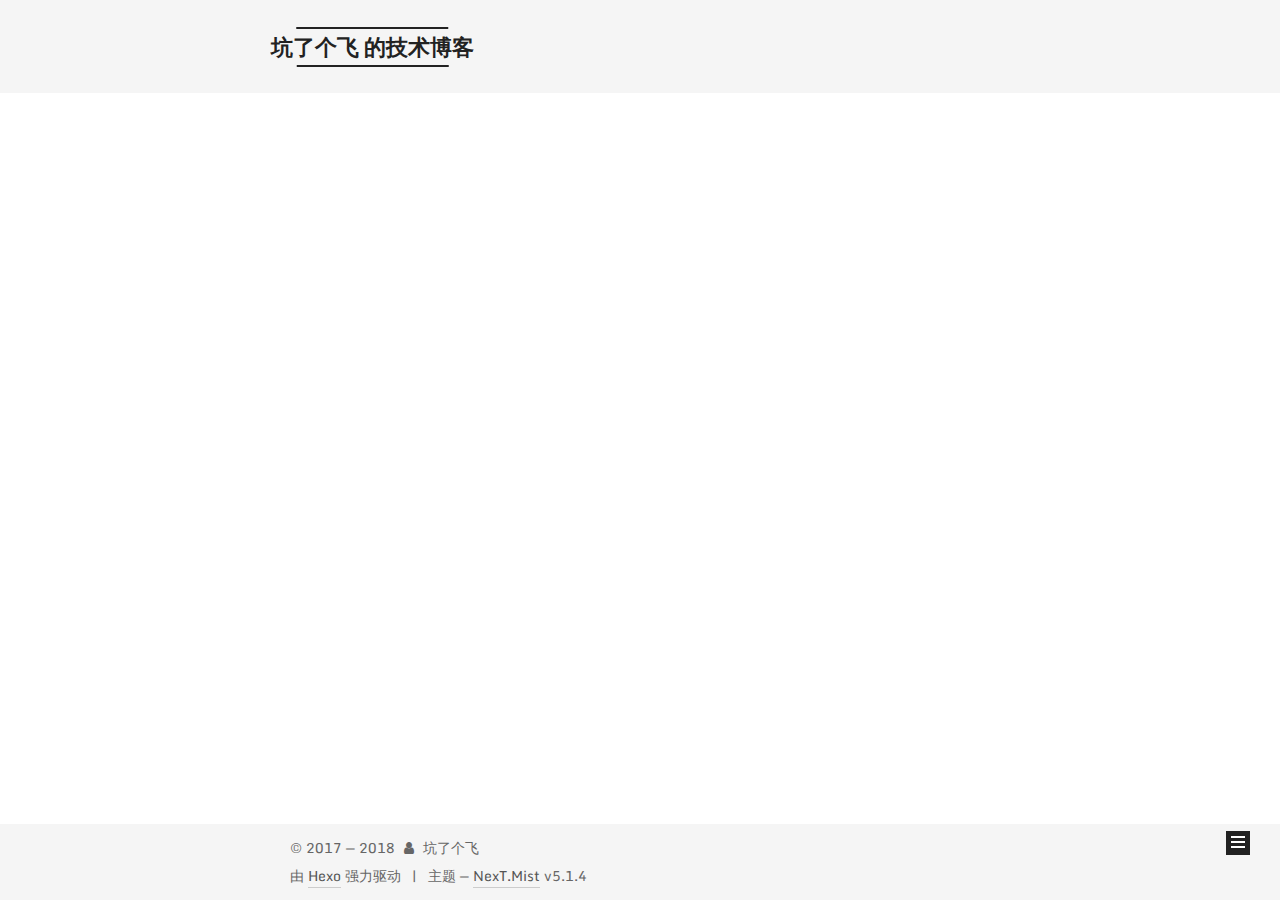
<file: archives/2018/01/index.html>
<!DOCTYPE html>



  


<html class="theme-next mist use-motion" lang="zh-Hans">
<head>
  <meta charset="UTF-8"/>
<meta http-equiv="X-UA-Compatible" content="IE=edge" />
<meta name="viewport" content="width=device-width, initial-scale=1, maximum-scale=1"/>
<meta name="theme-color" content="#222">









<meta http-equiv="Cache-Control" content="no-transform" />
<meta http-equiv="Cache-Control" content="no-siteapp" />
















  
  
  <link href="/lib/fancybox/source/jquery.fancybox.css?v=2.1.5" rel="stylesheet" type="text/css" />




  
  
  
  

  
    
    
  

  
    
      
    

    
  

  

  
    
      
    

    
  

  
    
      
    

    
  

  
    
    
    <link href="//fonts.googleapis.com/css?family=Monda:300,300italic,400,400italic,700,700italic|Roboto Slab:300,300italic,400,400italic,700,700italic|Lobster Two:300,300italic,400,400italic,700,700italic|PT Mono:300,300italic,400,400italic,700,700italic&subset=latin,latin-ext" rel="stylesheet" type="text/css">
  






<link href="/lib/font-awesome/css/font-awesome.min.css?v=4.6.2" rel="stylesheet" type="text/css" />

<link href="/css/main.css?v=5.1.4" rel="stylesheet" type="text/css" />


  <link rel="apple-touch-icon" sizes="180x180" href="/images/apple-touch-icon-next.png?v=5.1.4">


  <link rel="icon" type="image/png" sizes="32x32" href="/images/favicon-32x32-next.png?v=5.1.4">


  <link rel="icon" type="image/png" sizes="16x16" href="/images/favicon-16x16-next.png?v=5.1.4">


  <link rel="mask-icon" href="/images/logo.svg?v=5.1.4" color="#222">





  <meta name="keywords" content="Hexo, NexT" />










<meta name="description" content="放空自己，慢慢填坑">
<meta property="og:type" content="website">
<meta property="og:title" content="坑了个飞 的技术博客">
<meta property="og:url" content="http://yoursite.com/archives/2018/01/index.html">
<meta property="og:site_name" content="坑了个飞 的技术博客">
<meta property="og:description" content="放空自己，慢慢填坑">
<meta property="og:locale" content="zh-Hans">
<meta name="twitter:card" content="summary">
<meta name="twitter:title" content="坑了个飞 的技术博客">
<meta name="twitter:description" content="放空自己，慢慢填坑">



<script type="text/javascript" id="hexo.configurations">
  var NexT = window.NexT || {};
  var CONFIG = {
    root: '/',
    scheme: 'Mist',
    version: '5.1.4',
    sidebar: {"position":"right","display":"post","offset":12,"b2t":false,"scrollpercent":false,"onmobile":false},
    fancybox: true,
    tabs: true,
    motion: {"enable":true,"async":false,"transition":{"post_block":"fadeIn","post_header":"slideDownIn","post_body":"slideDownIn","coll_header":"slideLeftIn","sidebar":"slideUpIn"}},
    duoshuo: {
      userId: '0',
      author: '博主'
    },
    algolia: {
      applicationID: '',
      apiKey: '',
      indexName: '',
      hits: {"per_page":10},
      labels: {"input_placeholder":"Search for Posts","hits_empty":"We didn't find any results for the search: ${query}","hits_stats":"${hits} results found in ${time} ms"}
    }
  };
</script>



  <link rel="canonical" href="http://yoursite.com/archives/2018/01/"/>





  <title>归档 | 坑了个飞 的技术博客</title>
  








</head>

<body itemscope itemtype="http://schema.org/WebPage" lang="zh-Hans">

  
  
    
  

  <div class="container sidebar-position-right page-archive">
    <div class="headband"></div>

    <header id="header" class="header" itemscope itemtype="http://schema.org/WPHeader">
      <div class="header-inner"><div class="site-brand-wrapper">
  <div class="site-meta ">
    

    <div class="custom-logo-site-title">
      <a href="/"  class="brand" rel="start">
        <span class="logo-line-before"><i></i></span>
        <span class="site-title">坑了个飞 的技术博客</span>
        <span class="logo-line-after"><i></i></span>
      </a>
    </div>
      
        <p class="site-subtitle"></p>
      
  </div>

  <div class="site-nav-toggle">
    <button>
      <span class="btn-bar"></span>
      <span class="btn-bar"></span>
      <span class="btn-bar"></span>
    </button>
  </div>
</div>

<nav class="site-nav">
  

  
    <ul id="menu" class="menu">
      
        
        <li class="menu-item menu-item-home">
          <a href="/" rel="section">
            
              <i class="menu-item-icon fa fa-fw fa-home"></i> <br />
            
            首页
          </a>
        </li>
      
        
        <li class="menu-item menu-item-tags">
          <a href="/tags" rel="section">
            
              <i class="menu-item-icon fa fa-fw fa-tags"></i> <br />
            
            标签
          </a>
        </li>
      
        
        <li class="menu-item menu-item-archives">
          <a href="/archives/" rel="section">
            
              <i class="menu-item-icon fa fa-fw fa-archive"></i> <br />
            
            归档
          </a>
        </li>
      
        
        <li class="menu-item menu-item-about">
          <a href="/about/" rel="section">
            
              <i class="menu-item-icon fa fa-fw fa-user"></i> <br />
            
            关于
          </a>
        </li>
      

      
    </ul>
  

  
</nav>



 </div>
    </header>

    <main id="main" class="main">
      <div class="main-inner">
        <div class="content-wrap">
          <div id="content" class="content">
            

  
  
  
  <div class="post-block archive">
    <div id="posts" class="posts-collapse">
      <span class="archive-move-on"></span>

      <span class="archive-page-counter">
        
        
        
          
        
        嗯..! 目前共计 1 篇日志。 继续努力。
      </span>

      

        
        
        

        
          
          <div class="collection-title">
            <h1 class="archive-year" id="archive-year-2018">2018</h1>
          </div>
        
        

        

  <article class="post post-type-normal" itemscope itemtype="http://schema.org/Article">
    <header class="post-header">

      <h2 class="post-title">
        
            <a class="post-title-link" href="/2018/01/03/hello-world/" itemprop="url">
              
                <span itemprop="name">Hello World</span>
              
            </a>
        
      </h2>

      <div class="post-meta">
        <time class="post-time" itemprop="dateCreated"
              datetime="2018-01-03T22:27:27+08:00"
              content="2018-01-03" >
          01-03
        </time>
      </div>

    </header>
  </article>



      

    </div>
  </div>
  
  
  

  



          </div>
          


          

        </div>
        
          
  
  <div class="sidebar-toggle">
    <div class="sidebar-toggle-line-wrap">
      <span class="sidebar-toggle-line sidebar-toggle-line-first"></span>
      <span class="sidebar-toggle-line sidebar-toggle-line-middle"></span>
      <span class="sidebar-toggle-line sidebar-toggle-line-last"></span>
    </div>
  </div>

  <aside id="sidebar" class="sidebar">
    
    <div class="sidebar-inner">

      

      

      <section class="site-overview-wrap sidebar-panel sidebar-panel-active">
        <div class="site-overview">
          <div class="site-author motion-element" itemprop="author" itemscope itemtype="http://schema.org/Person">
            
              <p class="site-author-name" itemprop="name">坑了个飞</p>
              <p class="site-description motion-element" itemprop="description">放空自己，慢慢填坑</p>
          </div>

          <nav class="site-state motion-element">

            
              <div class="site-state-item site-state-posts">
              
                <a href="/archives/">
              
                  <span class="site-state-item-count">1</span>
                  <span class="site-state-item-name">日志</span>
                </a>
              </div>
            

            

            

          </nav>

          

          

          
          

          
          

          

        </div>
      </section>

      

      

    </div>
  </aside>


        
      </div>
    </main>

    <footer id="footer" class="footer">
      <div class="footer-inner">
        <div class="copyright">&copy; 2017 &mdash; <span itemprop="copyrightYear">2018</span>
  <span class="with-love">
    <i class="fa fa-user"></i>
  </span>
  <span class="author" itemprop="copyrightHolder">坑了个飞</span>

  
</div>


  <div class="powered-by">由 <a class="theme-link" target="_blank" href="https://hexo.io">Hexo</a> 强力驱动</div>



  <span class="post-meta-divider">|</span>



  <div class="theme-info">主题 &mdash; <a class="theme-link" target="_blank" href="https://github.com/iissnan/hexo-theme-next">NexT.Mist</a> v5.1.4</div>




        







        
      </div>
    </footer>

    
      <div class="back-to-top">
        <i class="fa fa-arrow-up"></i>
        
      </div>
    

    

  </div>

  

<script type="text/javascript">
  if (Object.prototype.toString.call(window.Promise) !== '[object Function]') {
    window.Promise = null;
  }
</script>









  












  
  
    <script type="text/javascript" src="/lib/jquery/index.js?v=2.1.3"></script>
  

  
  
    <script type="text/javascript" src="/lib/fastclick/lib/fastclick.min.js?v=1.0.6"></script>
  

  
  
    <script type="text/javascript" src="/lib/jquery_lazyload/jquery.lazyload.js?v=1.9.7"></script>
  

  
  
    <script type="text/javascript" src="/lib/velocity/velocity.min.js?v=1.2.1"></script>
  

  
  
    <script type="text/javascript" src="/lib/velocity/velocity.ui.min.js?v=1.2.1"></script>
  

  
  
    <script type="text/javascript" src="/lib/fancybox/source/jquery.fancybox.pack.js?v=2.1.5"></script>
  


  


  <script type="text/javascript" src="/js/src/utils.js?v=5.1.4"></script>

  <script type="text/javascript" src="/js/src/motion.js?v=5.1.4"></script>



  
  

  

  


  <script type="text/javascript" src="/js/src/bootstrap.js?v=5.1.4"></script>



  


  

    
      <script id="dsq-count-scr" src="https://.disqus.com/count.js" async></script>
    

    

  




	





  





  












  





  

  

  

  
  

  

  

  

</body>
</html>
</file>
<file: css/main.css>
/* normalize.css v3.0.2 | MIT License | git.io/normalize */
html {
  font-family: sans-serif; /* 1 */
  -ms-text-size-adjust: 100%; /* 2 */
  -webkit-text-size-adjust: 100%; /* 2 */
}
body {
  margin: 0;
}
article,
aside,
details,
figcaption,
figure,
footer,
header,
hgroup,
main,
menu,
nav,
section,
summary {
  display: block;
}
audio,
canvas,
progress,
video {
  display: inline-block; /* 1 */
  vertical-align: baseline; /* 2 */
}
audio:not([controls]) {
  display: none;
  height: 0;
}
[hidden],
template {
  display: none;
}
a {
  background-color: transparent;
}
a:active,
a:hover {
  outline: 0;
}
abbr[title] {
  border-bottom: 1px dotted;
}
b,
strong {
  font-weight: bold;
}
dfn {
  font-style: italic;
}
h1 {
  font-size: 2em;
  margin: 0.67em 0;
}
mark {
  background: #ff0;
  color: #000;
}
small {
  font-size: 80%;
}
sub,
sup {
  font-size: 75%;
  line-height: 0;
  position: relative;
  vertical-align: baseline;
}
sup {
  top: -0.5em;
}
sub {
  bottom: -0.25em;
}
img {
  border: 0;
}
svg:not(:root) {
  overflow: hidden;
}
figure {
  margin: 1em 40px;
}
hr {
  -moz-box-sizing: content-box;
  box-sizing: content-box;
  height: 0;
}
pre {
  overflow: auto;
}
code,
kbd,
pre,
samp {
  font-family: monospace, monospace;
  font-size: 1em;
}
button,
input,
optgroup,
select,
textarea {
  color: inherit; /* 1 */
  font: inherit; /* 2 */
  margin: 0; /* 3 */
}
button {
  overflow: visible;
}
button,
select {
  text-transform: none;
}
button,
html input[type="button"],
input[type="reset"],
input[type="submit"] {
  -webkit-appearance: button; /* 2 */
  cursor: pointer; /* 3 */
}
button[disabled],
html input[disabled] {
  cursor: default;
}
button::-moz-focus-inner,
input::-moz-focus-inner {
  border: 0;
  padding: 0;
}
input {
  line-height: normal;
}
input[type="checkbox"],
input[type="radio"] {
  box-sizing: border-box; /* 1 */
  padding: 0; /* 2 */
}
input[type="number"]::-webkit-inner-spin-button,
input[type="number"]::-webkit-outer-spin-button {
  height: auto;
}
input[type="search"] {
  -webkit-appearance: textfield; /* 1 */
  -moz-box-sizing: content-box;
  -webkit-box-sizing: content-box; /* 2 */
  box-sizing: content-box;
}
input[type="search"]::-webkit-search-cancel-button,
input[type="search"]::-webkit-search-decoration {
  -webkit-appearance: none;
}
fieldset {
  border: 1px solid #c0c0c0;
  margin: 0 2px;
  padding: 0.35em 0.625em 0.75em;
}
legend {
  border: 0; /* 1 */
  padding: 0; /* 2 */
}
textarea {
  overflow: auto;
}
optgroup {
  font-weight: bold;
}
table {
  border-collapse: collapse;
  border-spacing: 0;
}
td,
th {
  padding: 0;
}
::selection {
  background: #262a30;
  color: #fff;
}
body {
  position: relative;
  font-family: 'Monda', "PingFang SC", "Microsoft YaHei", sans-serif;
  font-size: 14px;
  line-height: 2;
  color: #555;
  background: #fff;
}
@media (max-width: 767px) {
  body {
    padding-right: 0 !important;
  }
}
@media (min-width: 768px) and (max-width: 991px) {
  body {
    padding-right: 0 !important;
  }
}
@media (min-width: 1600px) {
  body {
    font-size: 16px;
  }
}
h1,
h2,
h3,
h4,
h5,
h6 {
  margin: 0;
  padding: 0;
  font-weight: bold;
  line-height: 1.5;
  font-family: 'Roboto Slab', 'Monda', "PingFang SC", "Microsoft YaHei", sans-serif;
}
h2,
h3,
h4,
h5,
h6 {
  margin: 20px 0 15px;
}
h1 {
  font-size: 24px;
}
@media (max-width: 767px) {
  h1 {
    font-size: 20px;
  }
}
h2 {
  font-size: 22px;
}
@media (max-width: 767px) {
  h2 {
    font-size: 18px;
  }
}
h3 {
  font-size: 20px;
}
@media (max-width: 767px) {
  h3 {
    font-size: 16px;
  }
}
h4 {
  font-size: 18px;
}
@media (max-width: 767px) {
  h4 {
    font-size: 14px;
  }
}
h5 {
  font-size: 16px;
}
@media (max-width: 767px) {
  h5 {
    font-size: 12px;
  }
}
h6 {
  font-size: 14px;
}
@media (max-width: 767px) {
  h6 {
    font-size: 10px;
  }
}
p {
  margin: 0 0 20px 0;
}
a {
  color: #555;
  text-decoration: none;
  outline: none;
  border-bottom: 1px solid #999;
  word-wrap: break-word;
}
a:hover {
  color: #222;
  border-bottom-color: #222;
}
blockquote {
  margin: 0;
  padding: 0;
}
img {
  display: block;
  margin: auto;
  max-width: 100%;
  height: auto;
}
hr {
  margin: 40px 0;
  height: 3px;
  border: none;
  background-color: #ddd;
  background-image: repeating-linear-gradient(-45deg, #fff, #fff 4px, transparent 4px, transparent 8px);
}
blockquote {
  padding: 0 15px;
  color: #666;
  border-left: 4px solid #ddd;
}
blockquote cite::before {
  content: "-";
  padding: 0 5px;
}
dt {
  font-weight: 700;
}
dd {
  margin: 0;
  padding: 0;
}
kbd {
  border: 1px solid #ccc;
  border-radius: 0.2em;
  box-shadow: 0.1em 0.1em 0.2em rgba(0,0,0,0.1);
  background-color: #f9f9f9;
  font-family: inherit;
  background-image: -webkit-linear-gradient(top, #eee, #fff, #eee);
  padding: 0.1em 0.3em;
  white-space: nowrap;
}
.text-left {
  text-align: left;
}
.text-center {
  text-align: center;
}
.text-right {
  text-align: right;
}
.text-justify {
  text-align: justify;
}
.text-nowrap {
  white-space: nowrap;
}
.text-lowercase {
  text-transform: lowercase;
}
.text-uppercase {
  text-transform: uppercase;
}
.text-capitalize {
  text-transform: capitalize;
}
.center-block {
  display: block;
  margin-left: auto;
  margin-right: auto;
}
.clearfix:before,
.clearfix:after {
  content: " ";
  display: table;
}
.clearfix:after {
  clear: both;
}
.pullquote {
  width: 45%;
}
.pullquote.left {
  float: left;
  margin-left: 5px;
  margin-right: 10px;
}
.pullquote.right {
  float: right;
  margin-left: 10px;
  margin-right: 5px;
}
.affix.affix.affix {
  position: fixed;
}
.translation {
  margin-top: -20px;
  font-size: 14px;
  color: #999;
}
.scrollbar-measure {
  width: 100px;
  height: 100px;
  overflow: scroll;
  position: absolute;
  top: -9999px;
}
.use-motion .motion-element {
  opacity: 0;
}
table {
  margin: 20px 0;
  width: 100%;
  border-collapse: collapse;
  border-spacing: 0;
  border: 1px solid #ddd;
  font-size: 14px;
  table-layout: fixed;
  word-wrap: break-all;
}
table>tbody>tr:nth-of-type(odd) {
  background-color: #f9f9f9;
}
table>tbody>tr:hover {
  background-color: #f5f5f5;
}
caption,
th,
td {
  padding: 8px;
  text-align: left;
  vertical-align: middle;
  font-weight: normal;
}
th,
td {
  border-bottom: 3px solid #ddd;
  border-right: 1px solid #eee;
}
th {
  padding-bottom: 10px;
  font-weight: 700;
}
td {
  border-bottom-width: 1px;
}
html,
body {
  height: 100%;
}
.container {
  position: relative;
  min-height: 100%;
}
.header-inner {
  margin: 0 auto;
  padding: 100px 0 70px;
  width: 700px;
}
@media (min-width: 1600px) {
  .container .header-inner {
    width: 900px;
  }
}
.main {
  padding-bottom: 150px;
}
.main-inner {
  margin: 0 auto;
  width: 700px;
}
@media (min-width: 1600px) {
  .container .main-inner {
    width: 900px;
  }
}
.footer {
  position: absolute;
  left: 0;
  bottom: 0;
  width: 100%;
  min-height: 50px;
}
.footer-inner {
  box-sizing: border-box;
  margin: 20px auto;
  width: 700px;
}
@media (min-width: 1600px) {
  .container .footer-inner {
    width: 900px;
  }
}
pre,
.highlight {
  overflow: auto;
  margin: 20px 0;
  padding: 0;
  font-size: 13px;
  color: #4d4d4c;
  background: #f7f7f7;
  line-height: 1.6;
}
pre,
code {
  font-family: 'PT Mono', consolas, Menlo, "PingFang SC", "Microsoft YaHei", monospace;
}
code {
  padding: 2px 4px;
  word-wrap: break-word;
  color: #555;
  background: #eee;
  border-radius: 3px;
  font-size: 13px;
}
pre {
  padding: 10px;
}
pre code {
  padding: 0;
  color: #4d4d4c;
  background: none;
  text-shadow: none;
}
.highlight {
  border-radius: 1px;
}
.highlight pre {
  border: none;
  margin: 0;
  padding: 10px 0;
}
.highlight table {
  margin: 0;
  width: auto;
  border: none;
}
.highlight td {
  border: none;
  padding: 0;
}
.highlight figcaption {
  font-size: 1em;
  color: #4d4d4c;
  line-height: 1em;
  margin-bottom: 1em;
}
.highlight figcaption:before,
.highlight figcaption:after {
  content: " ";
  display: table;
}
.highlight figcaption:after {
  clear: both;
}
.highlight figcaption a {
  float: right;
  color: #4d4d4c;
}
.highlight figcaption a:hover {
  border-bottom-color: #4d4d4c;
}
.highlight .gutter pre {
  padding-left: 10px;
  padding-right: 10px;
  color: #869194;
  text-align: right;
  background-color: #eff2f3;
}
.highlight .code pre {
  width: 100%;
  padding-left: 10px;
  padding-right: 10px;
  background-color: #f7f7f7;
}
.highlight .line {
  height: 20px;
}
.gutter {
  -webkit-user-select: none;
  -moz-user-select: none;
  -ms-user-select: none;
  user-select: none;
}
.gist table {
  width: auto;
}
.gist table td {
  border: none;
}
pre .deletion {
  background: #fdd;
}
pre .addition {
  background: #dfd;
}
pre .meta {
  color: #8959a8;
}
pre .comment {
  color: #8e908c;
}
pre .variable,
pre .attribute,
pre .tag,
pre .regexp,
pre .ruby .constant,
pre .xml .tag .title,
pre .xml .pi,
pre .xml .doctype,
pre .html .doctype,
pre .css .id,
pre .css .class,
pre .css .pseudo {
  color: #c82829;
}
pre .number,
pre .preprocessor,
pre .built_in,
pre .literal,
pre .params,
pre .constant,
pre .command {
  color: #f5871f;
}
pre .ruby .class .title,
pre .css .rules .attribute,
pre .string,
pre .value,
pre .inheritance,
pre .header,
pre .ruby .symbol,
pre .xml .cdata,
pre .special,
pre .number,
pre .formula {
  color: #718c00;
}
pre .title,
pre .css .hexcolor {
  color: #3e999f;
}
pre .function,
pre .python .decorator,
pre .python .title,
pre .ruby .function .title,
pre .ruby .title .keyword,
pre .perl .sub,
pre .javascript .title,
pre .coffeescript .title {
  color: #4271ae;
}
pre .keyword,
pre .javascript .function {
  color: #8959a8;
}
.full-image.full-image.full-image.full-image {
  border: none;
  max-width: 100%;
  width: auto;
  margin: 20px auto 25px;
}
@media (min-width: 992px) {
  .full-image.full-image.full-image.full-image {
    max-width: none;
    width: 110%;
    margin: 25px -5%;
  }
}
.blockquote-center,
.page-home .post-type-quote blockquote,
.page-post-detail .post-type-quote blockquote {
  position: relative;
  margin: 40px 0;
  padding: 0;
  border-left: none;
  text-align: center;
}
.blockquote-center::before,
.page-home .post-type-quote blockquote::before,
.page-post-detail .post-type-quote blockquote::before,
.blockquote-center::after,
.page-home .post-type-quote blockquote::after,
.page-post-detail .post-type-quote blockquote::after {
  position: absolute;
  content: ' ';
  display: block;
  width: 100%;
  height: 24px;
  opacity: 0.2;
  background-repeat: no-repeat;
  background-position: 0 -6px;
  background-size: 22px 22px;
}
.blockquote-center::before,
.page-home .post-type-quote blockquote::before,
.page-post-detail .post-type-quote blockquote::before {
  top: -20px;
  background-image: url("../images/quote-l.svg");
  border-top: 1px solid #ccc;
}
.blockquote-center::after,
.page-home .post-type-quote blockquote::after,
.page-post-detail .post-type-quote blockquote::after {
  bottom: -20px;
  background-image: url("../images/quote-r.svg");
  border-bottom: 1px solid #ccc;
  background-position: 100% 8px;
}
.blockquote-center p,
.page-home .post-type-quote blockquote p,
.page-post-detail .post-type-quote blockquote p,
.blockquote-center div,
.page-home .post-type-quote blockquote div,
.page-post-detail .post-type-quote blockquote div {
  text-align: center;
}
.post .post-body .group-picture img {
  box-sizing: border-box;
  padding: 0 3px;
  border: none;
}
.post .group-picture-row {
  overflow: hidden;
  margin-top: 6px;
}
.post .group-picture-row:first-child {
  margin-top: 0;
}
.post .group-picture-column {
  float: left;
}
.page-post-detail .post-body .group-picture-column {
  float: none;
  margin-top: 10px;
  width: auto !important;
}
.page-post-detail .post-body .group-picture-column img {
  margin: 0 auto;
}
.page-archive .group-picture-container {
  overflow: hidden;
}
.page-archive .group-picture-row {
  float: left;
}
.page-archive .group-picture-row:first-child {
  margin-top: 6px;
}
.page-archive .group-picture-column {
  max-width: 150px;
  max-height: 150px;
}
.post-body .note {
  position: relative;
  padding: 15px;
  margin-bottom: 20px;
  border: 1px solid #eee;
  border-left-width: 5px;
  border-radius: 3px;
}
.post-body .note h2,
.post-body .note h3,
.post-body .note h4,
.post-body .note h5,
.post-body .note h6 {
  margin-top: 0;
  margin-bottom: 0;
  border-bottom: initial;
  padding-top: 0 !important;
}
.post-body .note p:first-child,
.post-body .note ul:first-child,
.post-body .note ol:first-child,
.post-body .note table:first-child,
.post-body .note pre:first-child,
.post-body .note blockquote:first-child {
  margin-top: 0;
}
.post-body .note p:last-child,
.post-body .note ul:last-child,
.post-body .note ol:last-child,
.post-body .note table:last-child,
.post-body .note pre:last-child,
.post-body .note blockquote:last-child {
  margin-bottom: 0;
}
.post-body .note.default {
  border-left-color: #777;
}
.post-body .note.default h2,
.post-body .note.default h3,
.post-body .note.default h4,
.post-body .note.default h5,
.post-body .note.default h6 {
  color: #777;
}
.post-body .note.primary {
  border-left-color: #6f42c1;
}
.post-body .note.primary h2,
.post-body .note.primary h3,
.post-body .note.primary h4,
.post-body .note.primary h5,
.post-body .note.primary h6 {
  color: #6f42c1;
}
.post-body .note.info {
  border-left-color: #428bca;
}
.post-body .note.info h2,
.post-body .note.info h3,
.post-body .note.info h4,
.post-body .note.info h5,
.post-body .note.info h6 {
  color: #428bca;
}
.post-body .note.success {
  border-left-color: #5cb85c;
}
.post-body .note.success h2,
.post-body .note.success h3,
.post-body .note.success h4,
.post-body .note.success h5,
.post-body .note.success h6 {
  color: #5cb85c;
}
.post-body .note.warning {
  border-left-color: #f0ad4e;
}
.post-body .note.warning h2,
.post-body .note.warning h3,
.post-body .note.warning h4,
.post-body .note.warning h5,
.post-body .note.warning h6 {
  color: #f0ad4e;
}
.post-body .note.danger {
  border-left-color: #d9534f;
}
.post-body .note.danger h2,
.post-body .note.danger h3,
.post-body .note.danger h4,
.post-body .note.danger h5,
.post-body .note.danger h6 {
  color: #d9534f;
}
.post-body .label {
  display: inline;
  padding: 0 2px;
  white-space: nowrap;
}
.post-body .label.default {
  background-color: #f0f0f0;
}
.post-body .label.primary {
  background-color: #efe6f7;
}
.post-body .label.info {
  background-color: #e5f2f8;
}
.post-body .label.success {
  background-color: #e7f4e9;
}
.post-body .label.warning {
  background-color: #fcf6e1;
}
.post-body .label.danger {
  background-color: #fae8eb;
}
.post-body .tabs {
  position: relative;
  display: block;
  margin-bottom: 20px;
  padding-top: 10px;
}
.post-body .tabs ul.nav-tabs {
  margin: 0;
  padding: 0;
  display: flex;
  margin-bottom: -1px;
}
@media (max-width: 413px) {
  .post-body .tabs ul.nav-tabs {
    display: block;
    margin-bottom: 5px;
  }
}
.post-body .tabs ul.nav-tabs li.tab {
  list-style-type: none !important;
  margin: 0 0.25em 0 0;
  border-top: 3px solid transparent;
  border-left: 1px solid transparent;
  border-right: 1px solid transparent;
}
@media (max-width: 413px) {
  .post-body .tabs ul.nav-tabs li.tab {
    margin: initial;
    border-top: 1px solid transparent;
    border-left: 3px solid transparent;
    border-right: 1px solid transparent;
    border-bottom: 1px solid transparent;
  }
}
.post-body .tabs ul.nav-tabs li.tab a {
  outline: 0;
  border-bottom: initial;
  display: block;
  line-height: 1.8em;
  padding: 0.25em 0.75em;
  transition-duration: 0.2s;
  transition-timing-function: ease-out;
  transition-delay: 0s;
}
.post-body .tabs ul.nav-tabs li.tab a i {
  width: 1.285714285714286em;
}
.post-body .tabs ul.nav-tabs li.tab.active {
  border-top: 3px solid #fc6423;
  border-left: 1px solid #ddd;
  border-right: 1px solid #ddd;
  background-color: #fff;
}
@media (max-width: 413px) {
  .post-body .tabs ul.nav-tabs li.tab.active {
    border-top: 1px solid #ddd;
    border-left: 3px solid #fc6423;
    border-right: 1px solid #ddd;
    border-bottom: 1px solid #ddd;
  }
}
.post-body .tabs ul.nav-tabs li.tab.active a {
  cursor: default;
  color: #555;
}
.post-body .tabs .tab-content {
  background-color: #fff;
}
.post-body .tabs .tab-content .tab-pane {
  border: 1px solid #ddd;
  padding: 20px 20px 0 20px;
}
.post-body .tabs .tab-content .tab-pane:not(.active) {
  display: none !important;
}
.post-body .tabs .tab-content .tab-pane.active {
  display: block !important;
}
.btn {
  display: inline-block;
  padding: 0 20px;
  font-size: 14px;
  color: #555;
  background: transparent;
  border: 2px solid #222;
  text-decoration: none;
  border-radius: 0;
  transition-property: background-color;
  transition-duration: 0.2s;
  transition-timing-function: ease-in-out;
  transition-delay: 0s;
  line-height: 2;
}
.btn:hover {
  border-color: #222;
  color: #222;
  background: #fff;
}
.btn +.btn {
  margin: 0 0 8px 8px;
}
.btn .fa-fw {
  width: 1.285714285714286em;
  text-align: left;
}
.btn-bar {
  display: block;
  width: 22px;
  height: 2px;
  background: #555;
  border-radius: 1px;
}
.btn-bar+.btn-bar {
  margin-top: 4px;
}
.pagination {
  margin: 120px 0 40px;
  text-align: center;
  border-top: 1px solid #eee;
}
.page-number-basic,
.pagination .prev,
.pagination .next,
.pagination .page-number,
.pagination .space {
  display: inline-block;
  position: relative;
  top: -1px;
  margin: 0 10px;
  padding: 0 11px;
}
@media (max-width: 767px) {
  .page-number-basic,
  .pagination .prev,
  .pagination .next,
  .pagination .page-number,
  .pagination .space {
    margin: 0 5px;
  }
}
.pagination .prev,
.pagination .next,
.pagination .page-number {
  border-bottom: 0;
  border-top: 1px solid #eee;
  transition-property: border-color;
  transition-duration: 0.2s;
  transition-timing-function: ease-in-out;
  transition-delay: 0s;
}
.pagination .prev:hover,
.pagination .next:hover,
.pagination .page-number:hover {
  border-top-color: #222;
}
.pagination .space {
  padding: 0;
  margin: 0;
}
.pagination .prev {
  margin-left: 0;
}
.pagination .next {
  margin-right: 0;
}
.pagination .page-number.current {
  color: #fff;
  background: #ccc;
  border-top-color: #ccc;
}
@media (max-width: 767px) {
  .pagination {
    border-top: none;
  }
  .pagination .prev,
  .pagination .next,
  .pagination .page-number {
    margin-bottom: 10px;
    border-top: 0;
    border-bottom: 1px solid #eee;
    padding: 0 10px;
  }
  .pagination .prev:hover,
  .pagination .next:hover,
  .pagination .page-number:hover {
    border-bottom-color: #222;
  }
}
.comments {
  margin: 60px 20px 0;
}
.tag-cloud {
  text-align: center;
}
.tag-cloud a {
  display: inline-block;
  margin: 10px;
}
.back-to-top {
  box-sizing: border-box;
  position: fixed;
  bottom: -100px;
  right: 30px;
  z-index: 1050;
  padding: 0 6px;
  width: 24px;
  background: #222;
  font-size: 12px;
  opacity: 1;
  color: #fff;
  cursor: pointer;
  text-align: center;
  -webkit-transform: translateZ(0);
  transition-property: bottom;
  transition-duration: 0.2s;
  transition-timing-function: ease-in-out;
  transition-delay: 0s;
}
@media (min-width: 768px) and (max-width: 991px) {
  .back-to-top {
    display: none !important;
  }
}
@media (max-width: 767px) {
  .back-to-top {
    display: none !important;
  }
}
.back-to-top.back-to-top-on {
  bottom: 19px;
}
.header {
  background: transparent;
}
.header-inner {
  position: relative;
}
.headband {
  height: 3px;
  background: #222;
}
.site-meta {
  margin: 0;
  text-align: left;
}
@media (max-width: 767px) {
  .site-meta {
    text-align: center;
  }
}
.brand {
  position: relative;
  display: inline-block;
  padding: 0 40px;
  color: #222;
  background: #222;
  border-bottom: none;
}
.brand:hover {
  color: #222;
}
.logo {
  display: inline-block;
  margin-right: 5px;
  line-height: 36px;
  vertical-align: top;
}
.site-title {
  display: inline-block;
  vertical-align: top;
  line-height: 36px;
  font-size: 24px;
  font-weight: normal;
  font-family: 'Lobster Two', 'Monda', "PingFang SC", "Microsoft YaHei", sans-serif;
}
.site-subtitle {
  margin-top: 10px;
  font-size: 13px;
  color: #999;
}
.use-motion .brand {
  opacity: 0;
}
.use-motion .logo,
.use-motion .site-title,
.use-motion .site-subtitle {
  opacity: 0;
  position: relative;
  top: -10px;
}
.site-nav-toggle {
  display: none;
  position: absolute;
  top: 10px;
  left: 10px;
}
@media (max-width: 767px) {
  .site-nav-toggle {
    display: block;
  }
}
.site-nav-toggle button {
  margin-top: 2px;
  padding: 9px 10px;
  background: transparent;
  border: none;
}
@media (max-width: 767px) {
  .site-nav {
    display: none;
    margin: 0 -10px;
    padding: 0 10px;
    clear: both;
    border-top: 1px solid #ddd;
  }
}
@media (min-width: 768px) and (max-width: 991px) {
  .site-nav {
    display: block !important;
  }
}
@media (min-width: 992px) {
  .site-nav {
    display: block !important;
  }
}
.menu {
  margin-top: 20px;
  padding-left: 0;
  text-align: center;
}
.menu .menu-item {
  display: inline-block;
  margin: 0 10px;
  list-style: none;
}
@media screen and (max-width: 767px) {
  .menu .menu-item {
    margin-top: 10px;
  }
}
.menu .menu-item a {
  display: block;
  font-size: 13px;
  line-height: inherit;
  border-bottom: 1px solid transparent;
  transition-property: border-color;
  transition-duration: 0.2s;
  transition-timing-function: ease-in-out;
  transition-delay: 0s;
}
.menu .menu-item a:hover {
  border-bottom-color: #222;
}
.menu .menu-item .fa {
  margin-right: 5px;
}
.use-motion .menu-item {
  opacity: 0;
}
.post-body {
  font-family: 'Monda', "PingFang SC", "Microsoft YaHei", sans-serif;
}
@media (max-width: 767px) {
  .post-body {
    word-break: break-word;
  }
}
.post-body .fancybox img {
  display: block !important;
  margin: 0 auto;
  cursor: pointer;
  cursor: zoom-in;
  cursor: -webkit-zoom-in;
}
.post-body .image-caption,
.post-body .figure .caption {
  margin: -20px auto 15px;
  text-align: center;
  font-size: 14px;
  color: #999;
  font-weight: bold;
  line-height: 1;
}
.post-sticky-flag {
  display: inline-block;
  font-size: 16px;
  -ms-transform: rotate(30deg);
  -webkit-transform: rotate(30deg);
  -moz-transform: rotate(30deg);
  -ms-transform: rotate(30deg);
  -o-transform: rotate(30deg);
  transform: rotate(30deg);
}
.use-motion .post-block,
.use-motion .pagination,
.use-motion .comments {
  opacity: 0;
}
.use-motion .post-header {
  opacity: 0;
}
.use-motion .post-body {
  opacity: 0;
}
.use-motion .collection-title {
  opacity: 0;
}
.posts-expand {
  padding-top: 40px;
}
@media (max-width: 767px) {
  .posts-expand {
    margin: 0 20px;
  }
  .post-body pre .gutter pre {
    padding-right: 10px;
  }
  .post-body .highlight {
    margin-left: 0px;
    margin-right: 0px;
    padding: 0;
  }
  .post-body .highlight .gutter pre {
    padding-right: 10px;
  }
}
@media (min-width: 992px) {
  .posts-expand .post-body {
    text-align: justify;
  }
}
.posts-expand .post-body h2,
.posts-expand .post-body h3,
.posts-expand .post-body h4,
.posts-expand .post-body h5,
.posts-expand .post-body h6 {
  padding-top: 10px;
}
.posts-expand .post-body h2 .header-anchor,
.posts-expand .post-body h3 .header-anchor,
.posts-expand .post-body h4 .header-anchor,
.posts-expand .post-body h5 .header-anchor,
.posts-expand .post-body h6 .header-anchor {
  float: right;
  margin-left: 10px;
  color: #ccc;
  border-bottom-style: none;
  visibility: hidden;
}
.posts-expand .post-body h2 .header-anchor:hover,
.posts-expand .post-body h3 .header-anchor:hover,
.posts-expand .post-body h4 .header-anchor:hover,
.posts-expand .post-body h5 .header-anchor:hover,
.posts-expand .post-body h6 .header-anchor:hover {
  color: inherit;
}
.posts-expand .post-body h2:hover .header-anchor,
.posts-expand .post-body h3:hover .header-anchor,
.posts-expand .post-body h4:hover .header-anchor,
.posts-expand .post-body h5:hover .header-anchor,
.posts-expand .post-body h6:hover .header-anchor {
  visibility: visible;
}
.posts-expand .post-body ul li {
  list-style: circle;
}
.posts-expand .post-body img {
  box-sizing: border-box;
  margin: auto;
  padding: 3px;
  border: 1px solid #ddd;
}
.posts-expand .post-body .fancybox img {
  margin: 0 auto 25px;
}
@media (max-width: 767px) {
  .posts-collapse {
    margin: 0 20px;
  }
  .posts-collapse .post-title,
  .posts-collapse .post-meta {
    display: block;
    width: auto;
    text-align: left;
  }
}
.posts-collapse {
  position: relative;
  z-index: 1010;
  margin-left: 0;
}
.posts-collapse::after {
  content: " ";
  position: absolute;
  top: 20px;
  left: 0;
  margin-left: -2px;
  width: 4px;
  height: 100%;
  background: #f5f5f5;
  z-index: -1;
}
@media (max-width: 767px) {
  .posts-collapse {
    margin: 0 20px;
  }
}
.posts-collapse .collection-title {
  position: relative;
  margin: 60px 0;
}
.posts-collapse .collection-title h1,
.posts-collapse .collection-title h2 {
  margin-left: 20px;
}
.posts-collapse .collection-title small {
  color: #bbb;
  margin-left: 5px;
}
.posts-collapse .collection-title::before {
  content: " ";
  position: absolute;
  left: 0;
  top: 50%;
  margin-left: -4px;
  margin-top: -4px;
  width: 8px;
  height: 8px;
  background: #bbb;
  border-radius: 50%;
}
.posts-collapse .post {
  margin: 30px 0;
}
.posts-collapse .post-header {
  position: relative;
  transition-duration: 0.2s;
  transition-timing-function: ease-in-out;
  transition-delay: 0s;
  transition-property: border;
  border-bottom: 1px dashed #ccc;
}
.posts-collapse .post-header::before {
  content: " ";
  position: absolute;
  left: 0;
  top: 12px;
  width: 6px;
  height: 6px;
  margin-left: -4px;
  background: #bbb;
  border-radius: 50%;
  border: 1px solid #fff;
  transition-duration: 0.2s;
  transition-timing-function: ease-in-out;
  transition-delay: 0s;
  transition-property: background;
}
.posts-collapse .post-header:hover {
  border-bottom-color: #666;
}
.posts-collapse .post-header:hover::before {
  background: #222;
}
.posts-collapse .post-meta {
  position: absolute;
  font-size: 12px;
  left: 20px;
  top: 5px;
}
.posts-collapse .post-comments-count {
  display: none;
}
.posts-collapse .post-title {
  margin-left: 60px;
  font-size: 16px;
  font-weight: normal;
  line-height: inherit;
}
.posts-collapse .post-title::after {
  margin-left: 3px;
  opacity: 0.6;
}
.posts-collapse .post-title a {
  color: #666;
  border-bottom: none;
}
.page-home .post-type-quote .post-header,
.page-post-detail .post-type-quote .post-header,
.page-home .post-type-quote .post-tags,
.page-post-detail .post-type-quote .post-tags {
  display: none;
}
.posts-expand .post-title {
  text-align: center;
  word-break: break-word;
  font-weight: 400;
}
.posts-expand .post-title-link {
  display: inline-block;
  position: relative;
  color: #555;
  border-bottom: none;
  line-height: 1.2;
  vertical-align: top;
}
.posts-expand .post-title-link::before {
  content: "";
  position: absolute;
  width: 100%;
  height: 2px;
  bottom: 0;
  left: 0;
  background-color: #000;
  visibility: hidden;
  -webkit-transform: scaleX(0);
  -moz-transform: scaleX(0);
  -ms-transform: scaleX(0);
  -o-transform: scaleX(0);
  transform: scaleX(0);
  transition-duration: 0.2s;
  transition-timing-function: ease-in-out;
  transition-delay: 0s;
}
.posts-expand .post-title-link:hover::before {
  visibility: visible;
  -webkit-transform: scaleX(1);
  -moz-transform: scaleX(1);
  -ms-transform: scaleX(1);
  -o-transform: scaleX(1);
  transform: scaleX(1);
}
.posts-expand .post-title-link .fa {
  font-size: 16px;
}
.posts-expand .post-meta {
  margin: 3px 0 60px 0;
  color: #999;
  font-family: 'Monda', "PingFang SC", "Microsoft YaHei", sans-serif;
  font-size: 12px;
  text-align: center;
}
.posts-expand .post-meta .post-category-list {
  display: inline-block;
  margin: 0;
  padding: 3px;
}
.posts-expand .post-meta .post-category-list-link {
  color: #999;
}
.posts-expand .post-meta .post-description {
  font-size: 14px;
  margin-top: 2px;
}
.post-meta-divider {
  margin: 0 0.5em;
}
.post-meta-item-icon {
  margin-right: 3px;
}
@media (min-width: 768px) and (max-width: 991px) {
  .post-meta-item-icon {
    display: inline-block;
  }
}
@media (max-width: 767px) {
  .post-meta-item-icon {
    display: inline-block;
  }
}
@media (min-width: 768px) and (max-width: 991px) {
  .post-meta-item-text {
    display: none;
  }
}
@media (max-width: 767px) {
  .post-meta-item-text {
    display: none;
  }
}
@media (max-width: 767px) {
  .posts-expand .post-comments-count {
    display: none;
  }
}
.post-button {
  margin-top: 40px;
}
.posts-expand .post-tags {
  margin-top: 40px;
  text-align: center;
}
.posts-expand .post-tags a {
  display: inline-block;
  margin-right: 10px;
  font-size: 13px;
}
.post-nav {
  display: table;
  margin-top: 15px;
  width: 100%;
  border-top: 1px solid #eee;
}
.post-nav-divider {
  display: table-cell;
  width: 10%;
}
.post-nav-item {
  display: table-cell;
  padding: 10px 0 0 0;
  width: 45%;
  vertical-align: top;
}
.post-nav-item a {
  position: relative;
  display: block;
  line-height: 25px;
  font-size: 14px;
  color: #555;
  border-bottom: none;
}
.post-nav-item a:hover {
  color: #222;
  border-bottom: none;
}
.post-nav-item a:active {
  top: 2px;
}
.post-nav-item .fa {
  position: absolute;
  top: 8px;
  left: 0;
  font-size: 12px;
}
.post-nav-next a {
  padding-left: 15px;
}
.post-nav-prev {
  text-align: right;
}
.post-nav-prev a {
  padding-right: 15px;
}
.post-nav-prev .fa {
  right: 0;
  left: auto;
}
.posts-expand .post-eof {
  display: block;
  margin: 80px auto 60px;
  width: 8%;
  height: 1px;
  background: #ccc;
  text-align: center;
}
.post:last-child .post-eof.post-eof.post-eof {
  display: none;
}
.post-gallery {
  display: table;
  table-layout: fixed;
  width: 100%;
  border-collapse: separate;
}
.post-gallery-row {
  display: table-row;
}
.post-gallery .post-gallery-img {
  display: table-cell;
  text-align: center;
  vertical-align: middle;
  border: none;
}
.post-gallery .post-gallery-img img {
  max-width: 100%;
  max-height: 100%;
  border: none;
}
.fancybox-close,
.fancybox-close:hover {
  border: none;
}
#rewardButton {
  cursor: pointer;
  border: 0;
  outline: 0;
  border-radius: 5px;
  padding: 0;
  margin: 0;
  letter-spacing: normal;
  text-transform: none;
  text-indent: 0px;
  text-shadow: none;
}
#rewardButton span {
  display: inline-block;
  width: 80px;
  height: 35px;
  border-radius: 5px;
  color: #fff;
  font-weight: 400;
  font-style: normal;
  font-variant: normal;
  font-stretch: normal;
  font-size: 18px;
  font-family: "Microsoft Yahei";
  background: #f44336;
}
#rewardButton span:hover {
  background: #f7877f;
}
#QR {
  padding-top: 20px;
}
#QR a {
  border: 0;
}
#QR img {
  width: 180px;
  max-width: 100%;
  display: inline-block;
  margin: 0.8em 2em 0 2em;
}
#wechat:hover p {
  animation: roll 0.1s infinite linear;
  -webkit-animation: roll 0.1s infinite linear;
  -moz-animation: roll 0.1s infinite linear;
}
#alipay:hover p {
  animation: roll 0.1s infinite linear;
  -webkit-animation: roll 0.1s infinite linear;
  -moz-animation: roll 0.1s infinite linear;
}
#bitcoin:hover p {
  animation: roll 0.1s infinite linear;
  -webkit-animation: roll 0.1s infinite linear;
  -moz-animation: roll 0.1s infinite linear;
}
@-moz-keyframes roll {
  from {
    -webkit-transform: rotateZ(30deg);
    -moz-transform: rotateZ(30deg);
    -ms-transform: rotateZ(30deg);
    -o-transform: rotateZ(30deg);
    transform: rotateZ(30deg);
  }
  to {
    -webkit-transform: rotateZ(-30deg);
    -moz-transform: rotateZ(-30deg);
    -ms-transform: rotateZ(-30deg);
    -o-transform: rotateZ(-30deg);
    transform: rotateZ(-30deg);
  }
}
@-webkit-keyframes roll {
  from {
    -webkit-transform: rotateZ(30deg);
    -moz-transform: rotateZ(30deg);
    -ms-transform: rotateZ(30deg);
    -o-transform: rotateZ(30deg);
    transform: rotateZ(30deg);
  }
  to {
    -webkit-transform: rotateZ(-30deg);
    -moz-transform: rotateZ(-30deg);
    -ms-transform: rotateZ(-30deg);
    -o-transform: rotateZ(-30deg);
    transform: rotateZ(-30deg);
  }
}
@-o-keyframes roll {
  from {
    -webkit-transform: rotateZ(30deg);
    -moz-transform: rotateZ(30deg);
    -ms-transform: rotateZ(30deg);
    -o-transform: rotateZ(30deg);
    transform: rotateZ(30deg);
  }
  to {
    -webkit-transform: rotateZ(-30deg);
    -moz-transform: rotateZ(-30deg);
    -ms-transform: rotateZ(-30deg);
    -o-transform: rotateZ(-30deg);
    transform: rotateZ(-30deg);
  }
}
@keyframes roll {
  from {
    -webkit-transform: rotateZ(30deg);
    -moz-transform: rotateZ(30deg);
    -ms-transform: rotateZ(30deg);
    -o-transform: rotateZ(30deg);
    transform: rotateZ(30deg);
  }
  to {
    -webkit-transform: rotateZ(-30deg);
    -moz-transform: rotateZ(-30deg);
    -ms-transform: rotateZ(-30deg);
    -o-transform: rotateZ(-30deg);
    transform: rotateZ(-30deg);
  }
}
.rtl.post-body p,
.rtl.post-body a,
.rtl.post-body h1,
.rtl.post-body h2,
.rtl.post-body h3,
.rtl.post-body h4,
.rtl.post-body h5,
.rtl.post-body h6,
.rtl.post-body li,
.rtl.post-body ul,
.rtl.post-body ol {
  direction: rtl;
  font-family: UKIJ Ekran;
}
.rtl.post-title {
  font-family: UKIJ Ekran;
}
.sidebar {
  position: fixed;
  right: 0;
  top: 0;
  bottom: 0;
  width: 0;
  z-index: 1040;
  box-shadow: inset 0 2px 6px #000;
  background: #222;
  -webkit-transform: translateZ(0);
}
.sidebar a {
  color: #999;
  border-bottom-color: #555;
}
.sidebar a:hover {
  color: #eee;
}
@media (min-width: 768px) and (max-width: 991px) {
  .sidebar {
    display: none !important;
  }
}
@media (max-width: 767px) {
  .sidebar {
    display: none !important;
  }
}
.sidebar-inner {
  position: relative;
  padding: 20px 10px;
  color: #999;
  text-align: center;
}
.site-overview-wrap {
  overflow: hidden;
}
.site-overview {
  overflow-y: auto;
  overflow-x: hidden;
}
.sidebar-toggle {
  position: fixed;
  right: 30px;
  bottom: 45px;
  width: 14px;
  height: 14px;
  padding: 5px;
  background: #222;
  line-height: 0;
  z-index: 1050;
  cursor: pointer;
  -webkit-transform: translateZ(0);
}
@media (min-width: 768px) and (max-width: 991px) {
  .sidebar-toggle {
    display: none !important;
  }
}
@media (max-width: 767px) {
  .sidebar-toggle {
    display: none !important;
  }
}
.sidebar-toggle-line {
  position: relative;
  display: inline-block;
  vertical-align: top;
  height: 2px;
  width: 100%;
  background: #fff;
  margin-top: 3px;
}
.sidebar-toggle-line:first-child {
  margin-top: 0;
}
.site-author-image {
  display: block;
  margin: 0 auto;
  padding: 2px;
  max-width: 96px;
  height: auto;
  border: 2px solid #333;
}
.site-author-name {
  margin: 5px 0 0;
  text-align: center;
  color: #f5f5f5;
  font-weight: normal;
}
.site-description {
  margin-top: 5px;
  text-align: center;
  font-size: 14px;
  color: #999;
}
.site-state {
  overflow: hidden;
  line-height: 1.4;
  white-space: nowrap;
  text-align: center;
}
.site-state-item {
  display: inline-block;
  padding: 0 15px;
  border-left: 1px solid #333;
}
.site-state-item:first-child {
  border-left: none;
}
.site-state-item a {
  border-bottom: none;
}
.site-state-item-count {
  display: block;
  text-align: center;
  color: inherit;
  font-weight: 600;
  font-size: 18px;
}
.site-state-item-name {
  font-size: 13px;
  color: inherit;
}
.feed-link {
  margin-top: 20px;
}
.feed-link a {
  display: inline-block;
  padding: 0 15px;
  color: #fc6423;
  border: 1px solid #fc6423;
  border-radius: 4px;
}
.feed-link a i {
  color: #fc6423;
  font-size: 14px;
}
.feed-link a:hover {
  color: #fff;
  background: #fc6423;
}
.feed-link a:hover i {
  color: #fff;
}
.links-of-author {
  margin-top: 20px;
}
.links-of-author a {
  display: inline-block;
  vertical-align: middle;
  margin-right: 10px;
  margin-bottom: 10px;
  border-bottom-color: #555;
  font-size: 13px;
}
.links-of-author a:before {
  display: inline-block;
  vertical-align: middle;
  margin-right: 3px;
  content: " ";
  width: 4px;
  height: 4px;
  border-radius: 50%;
  background: #166375;
}
.links-of-blogroll {
  font-size: 13px;
}
.links-of-blogroll-title {
  margin-top: 20px;
  font-size: 14px;
  font-weight: 600;
}
.links-of-blogroll-list {
  margin: 0;
  padding: 0;
  list-style: none;
}
.links-of-blogroll-item {
  padding: 2px 10px;
}
.links-of-blogroll-item a {
  max-width: 280px;
  box-sizing: border-box;
  display: inline-block;
  overflow: hidden;
  white-space: nowrap;
  text-overflow: ellipsis;
}
.sidebar-nav {
  margin: 0 0 20px;
  padding-left: 0;
}
.sidebar-nav li {
  display: inline-block;
  cursor: pointer;
  border-bottom: 1px solid transparent;
  font-size: 14px;
  color: #555;
}
.sidebar-nav li:hover {
  color: #f5f5f5;
}
.page-post-detail .sidebar-nav-toc {
  padding: 0 5px;
}
.page-post-detail .sidebar-nav-overview {
  margin-left: 10px;
}
.sidebar-nav .sidebar-nav-active {
  color: #87daff;
  border-bottom-color: #87daff;
}
.sidebar-nav .sidebar-nav-active:hover {
  color: #87daff;
}
.sidebar-panel {
  display: none;
}
.sidebar-panel-active {
  display: block;
}
.post-toc-empty {
  font-size: 14px;
  color: #666;
}
.post-toc-wrap {
  overflow: hidden;
}
.post-toc {
  overflow: auto;
}
.post-toc ol {
  margin: 0;
  padding: 0 2px 5px 10px;
  text-align: left;
  list-style: none;
  font-size: 14px;
}
.post-toc ol > ol {
  padding-left: 0;
}
.post-toc ol a {
  transition-duration: 0.2s;
  transition-timing-function: ease-in-out;
  transition-delay: 0s;
  transition-property: all;
  color: #999;
  border-bottom-color: #555;
}
.post-toc ol a:hover {
  color: #ccc;
  border-bottom-color: #ccc;
}
.post-toc .nav-item {
  overflow: hidden;
  text-overflow: ellipsis;
  text-align: justify;
  white-space: nowrap;
  line-height: 1.8;
}
.post-toc .nav .nav-child {
  display: none;
}
.post-toc .nav .active > .nav-child {
  display: block;
}
.post-toc .nav .active-current > .nav-child {
  display: block;
}
.post-toc .nav .active-current > .nav-child > .nav-item {
  display: block;
}
.post-toc .nav .active > a {
  color: #87daff;
  border-bottom-color: #87daff;
}
.post-toc .nav .active-current > a {
  color: #87daff;
}
.post-toc .nav .active-current > a:hover {
  color: #87daff;
}
.footer {
  font-size: 14px;
  color: #999;
}
.footer img {
  border: none;
}
.footer-inner {
  text-align: center;
}
.with-love {
  display: inline-block;
  margin: 0 5px;
}
.powered-by,
.theme-info {
  display: inline-block;
}
.cc-license {
  margin-top: 10px;
  text-align: center;
}
.cc-license .cc-opacity {
  opacity: 0.7;
  border-bottom: none;
}
.cc-license .cc-opacity:hover {
  opacity: 0.9;
}
.cc-license img {
  display: inline-block;
}
.theme-next #ds-thread #ds-reset {
  color: #555;
}
.theme-next #ds-thread #ds-reset .ds-replybox {
  margin-bottom: 30px;
}
.theme-next #ds-thread #ds-reset .ds-replybox .ds-avatar,
.theme-next #ds-reset .ds-avatar img {
  box-shadow: none;
}
.theme-next #ds-thread #ds-reset .ds-textarea-wrapper {
  border-color: #c7d4e1;
  background: none;
  border-top-right-radius: 3px;
  border-top-left-radius: 3px;
}
.theme-next #ds-thread #ds-reset .ds-textarea-wrapper textarea {
  height: 60px;
}
.theme-next #ds-reset .ds-rounded-top {
  border-radius: 0;
}
.theme-next #ds-thread #ds-reset .ds-post-toolbar {
  box-sizing: border-box;
  border: 1px solid #c7d4e1;
  background: #f6f8fa;
}
.theme-next #ds-thread #ds-reset .ds-post-options {
  height: 40px;
  border: none;
  background: none;
}
.theme-next #ds-thread #ds-reset .ds-toolbar-buttons {
  top: 11px;
}
.theme-next #ds-thread #ds-reset .ds-sync {
  top: 5px;
}
.theme-next #ds-thread #ds-reset .ds-post-button {
  top: 4px;
  right: 5px;
  width: 90px;
  height: 30px;
  border: 1px solid #c5ced7;
  border-radius: 3px;
  background-image: linear-gradient(#fbfbfc, #f5f7f9);
  color: #60676d;
}
.theme-next #ds-thread #ds-reset .ds-post-button:hover {
  background-position: 0 -30px;
  color: #60676d;
}
.theme-next #ds-thread #ds-reset .ds-comments-info {
  padding: 10px 0;
}
.theme-next #ds-thread #ds-reset .ds-sort {
  display: none;
}
.theme-next #ds-thread #ds-reset li.ds-tab a.ds-current {
  border: none;
  background: #f6f8fa;
  color: #60676d;
}
.theme-next #ds-thread #ds-reset li.ds-tab a.ds-current:hover {
  background-color: #e9f0f7;
  color: #60676d;
}
.theme-next #ds-thread #ds-reset li.ds-tab a {
  border-radius: 2px;
  padding: 5px;
}
.theme-next #ds-thread #ds-reset .ds-login-buttons p {
  color: #999;
  line-height: 36px;
}
.theme-next #ds-thread #ds-reset .ds-login-buttons .ds-service-list li {
  height: 28px;
}
.theme-next #ds-thread #ds-reset .ds-service-list a {
  background: none;
  padding: 5px;
  border: 1px solid;
  border-radius: 3px;
  text-align: center;
}
.theme-next #ds-thread #ds-reset .ds-service-list a:hover {
  color: #fff;
  background: #666;
}
.theme-next #ds-thread #ds-reset .ds-service-list .ds-weibo {
  color: #fc9b00;
  border-color: #fc9b00;
}
.theme-next #ds-thread #ds-reset .ds-service-list .ds-weibo:hover {
  background: #fc9b00;
}
.theme-next #ds-thread #ds-reset .ds-service-list .ds-qq {
  color: #60a3ec;
  border-color: #60a3ec;
}
.theme-next #ds-thread #ds-reset .ds-service-list .ds-qq:hover {
  background: #60a3ec;
}
.theme-next #ds-thread #ds-reset .ds-service-list .ds-renren {
  color: #2e7ac4;
  border-color: #2e7ac4;
}
.theme-next #ds-thread #ds-reset .ds-service-list .ds-renren:hover {
  background: #2e7ac4;
}
.theme-next #ds-thread #ds-reset .ds-service-list .ds-douban {
  color: #37994c;
  border-color: #37994c;
}
.theme-next #ds-thread #ds-reset .ds-service-list .ds-douban:hover {
  background: #37994c;
}
.theme-next #ds-thread #ds-reset .ds-service-list .ds-kaixin {
  color: #fef20d;
  border-color: #fef20d;
}
.theme-next #ds-thread #ds-reset .ds-service-list .ds-kaixin:hover {
  background: #fef20d;
}
.theme-next #ds-thread #ds-reset .ds-service-list .ds-netease {
  color: #f00;
  border-color: #f00;
}
.theme-next #ds-thread #ds-reset .ds-service-list .ds-netease:hover {
  background: #f00;
}
.theme-next #ds-thread #ds-reset .ds-service-list .ds-sohu {
  color: #ffcb05;
  border-color: #ffcb05;
}
.theme-next #ds-thread #ds-reset .ds-service-list .ds-sohu:hover {
  background: #ffcb05;
}
.theme-next #ds-thread #ds-reset .ds-service-list .ds-baidu {
  color: #2831e0;
  border-color: #2831e0;
}
.theme-next #ds-thread #ds-reset .ds-service-list .ds-baidu:hover {
  background: #2831e0;
}
.theme-next #ds-thread #ds-reset .ds-service-list .ds-google {
  color: #166bec;
  border-color: #166bec;
}
.theme-next #ds-thread #ds-reset .ds-service-list .ds-google:hover {
  background: #166bec;
}
.theme-next #ds-thread #ds-reset .ds-service-list .ds-weixin {
  color: #00ce0d;
  border-color: #00ce0d;
}
.theme-next #ds-thread #ds-reset .ds-service-list .ds-weixin:hover {
  background: #00ce0d;
}
.theme-next #ds-thread #ds-reset .ds-service-list .ds-more-services {
  border: none;
}
.theme-next #ds-thread #ds-reset .ds-service-list .ds-more-services:hover {
  background: none;
}
.theme-next #ds-reset .duoshuo-ua-admin {
  display: inline-block;
  color: #f00;
}
.theme-next #ds-reset .duoshuo-ua-platform,
.theme-next #ds-reset .duoshuo-ua-browser {
  color: #ccc;
}
.theme-next #ds-reset .duoshuo-ua-platform .fa,
.theme-next #ds-reset .duoshuo-ua-browser .fa {
  display: inline-block;
  margin-right: 3px;
}
.theme-next #ds-reset .duoshuo-ua-separator {
  display: inline-block;
  margin-left: 5px;
}
.theme-next .this_ua {
  background-color: #ccc !important;
  border-radius: 4px;
  padding: 0 5px !important;
  margin: 1px 1px !important;
  border: 1px solid #bbb !important;
  color: #fff;
  display: inline-block !important;
}
.theme-next .this_ua.admin {
  background-color: #d9534f !important;
  border-color: #d9534f !important;
}
.theme-next .this_ua.platform.iOS,
.theme-next .this_ua.platform.Mac,
.theme-next .this_ua.platform.Windows {
  background-color: #39b3d7 !important;
  border-color: #46b8da !important;
}
.theme-next .this_ua.platform.Linux {
  background-color: #3a3a3a !important;
  border-color: #1f1f1f !important;
}
.theme-next .this_ua.platform.Android {
  background-color: #00c47d !important;
  border-color: #01b171 !important;
}
.theme-next .this_ua.browser.Mobile,
.theme-next .this_ua.browser.Chrome {
  background-color: #5cb85c !important;
  border-color: #4cae4c !important;
}
.theme-next .this_ua.browser.Firefox {
  background-color: #f0ad4e !important;
  border-color: #eea236 !important;
}
.theme-next .this_ua.browser.Maxthon,
.theme-next .this_ua.browser.IE {
  background-color: #428bca !important;
  border-color: #357ebd !important;
}
.theme-next .this_ua.browser.baidu,
.theme-next .this_ua.browser.UCBrowser,
.theme-next .this_ua.browser.Opera {
  background-color: #d9534f !important;
  border-color: #d43f3a !important;
}
.theme-next .this_ua.browser.Android,
.theme-next .this_ua.browser.QQBrowser {
  background-color: #78ace9 !important;
  border-color: #4cae4c !important;
}
.post-spread {
  margin-top: 20px;
  text-align: center;
}
.jiathis_style {
  display: inline-block;
}
.jiathis_style a {
  border: none;
}
.fa {
  font-family: FontAwesome !important;
}
.post-spread {
  margin-top: 20px;
  text-align: center;
}
.bdshare-slide-button-box a {
  border: none;
}
.bdsharebuttonbox {
  display: inline-block;
}
.bdsharebuttonbox a {
  border: none;
}
.local-search-pop-overlay {
  position: fixed;
  width: 100%;
  height: 100%;
  top: 0;
  left: 0;
  z-index: 2080;
  background-color: rgba(0,0,0,0.3);
}
.local-search-popup {
  display: none;
  position: fixed;
  top: 10%;
  left: 50%;
  margin-left: -350px;
  width: 700px;
  height: 80%;
  padding: 0;
  background: #fff;
  color: #333;
  z-index: 9999;
  border-radius: 5px;
}
@media (max-width: 767px) {
  .local-search-popup {
    padding: 0;
    top: 0;
    left: 0;
    margin: 0;
    width: 100%;
    height: 100%;
    border-radius: 0;
  }
}
.local-search-popup ul.search-result-list {
  padding: 0;
  margin: 0 5px;
}
.local-search-popup p.search-result {
  border-bottom: 1px dashed #ccc;
  padding: 5px 0;
}
.local-search-popup a.search-result-title {
  font-weight: bold;
  font-size: 16px;
}
.local-search-popup .search-keyword {
  border-bottom: 1px dashed #f00;
  font-weight: bold;
  color: #f00;
}
.local-search-popup .local-search-header {
  padding: 5px;
  height: 36px;
  background: #f5f5f5;
  border-top-left-radius: 5px;
  border-top-right-radius: 5px;
}
.local-search-popup #local-search-result {
  overflow: auto;
  position: relative;
  padding: 5px 25px;
  height: calc(100% - 55px);
}
.local-search-popup .local-search-input-wrapper {
  display: inline-block;
  width: calc(100% - 90px);
  height: 36px;
  line-height: 36px;
  padding: 0 5px;
}
.local-search-popup .local-search-input-wrapper input {
  padding: 8px 0;
  height: 20px;
  display: block;
  width: 100%;
  outline: none;
  border: none;
  background: transparent;
  vertical-align: middle;
}
.local-search-popup .search-icon,
.local-search-popup .popup-btn-close {
  display: inline-block;
  font-size: 18px;
  color: #999;
  height: 36px;
  width: 18px;
  padding-left: 10px;
  padding-right: 10px;
}
.local-search-popup .search-icon {
  float: left;
}
.local-search-popup .popup-btn-close {
  border-left: 1px solid #eee;
  float: right;
  cursor: pointer;
}
.local-search-popup #no-result {
  position: absolute;
  left: 50%;
  top: 50%;
  -webkit-transform: translate(-50%, -50%);
  -webkit-transform: translate(-50%, -50%);
  -moz-transform: translate(-50%, -50%);
  -ms-transform: translate(-50%, -50%);
  -o-transform: translate(-50%, -50%);
  transform: translate(-50%, -50%);
  color: #ccc;
}
.site-uv,
.site-pv,
.page-pv {
  display: inline-block;
}
.site-uv .busuanzi-value,
.site-pv .busuanzi-value,
.page-pv .busuanzi-value {
  margin: 0 5px;
}
.site-uv {
  margin-right: 10px;
}
.site-uv::after {
  content: "|";
  padding-left: 10px;
}
.page-archive .archive-page-counter {
  position: relative;
  top: 3px;
  left: 20px;
}
@media (max-width: 767px) {
  .page-archive .archive-page-counter {
    top: 5px;
  }
}
.page-archive .posts-collapse .archive-move-on {
  position: absolute;
  top: 11px;
  left: 0;
  margin-left: -6px;
  width: 10px;
  height: 10px;
  opacity: 0.5;
  background: #555;
  border: 1px solid #fff;
  border-radius: 50%;
}
.category-all-page .category-all-title {
  text-align: center;
}
.category-all-page .category-all {
  margin-top: 20px;
}
.category-all-page .category-list {
  margin: 0;
  padding: 0;
  list-style: none;
}
.category-all-page .category-list-item {
  margin: 5px 10px;
}
.category-all-page .category-list-count {
  color: #bbb;
}
.category-all-page .category-list-count:before {
  display: inline;
  content: " (";
}
.category-all-page .category-list-count:after {
  display: inline;
  content: ") ";
}
.category-all-page .category-list-child {
  padding-left: 10px;
}
#schedule ul#event-list {
  padding-left: 30px;
}
#schedule ul#event-list hr {
  margin: 20px 0 45px 0 !important;
  background: #222;
}
#schedule ul#event-list hr:after {
  display: inline-block;
  content: 'NOW';
  background: #222;
  color: #fff;
  font-weight: bold;
  text-align: right;
  padding: 0 5px;
}
#schedule ul#event-list li.event {
  margin: 20px 0px;
  background: #f9f9f9;
  padding-left: 10px;
  min-height: 40px;
}
#schedule ul#event-list li.event h2.event-summary {
  margin: 0;
  padding-bottom: 3px;
}
#schedule ul#event-list li.event h2.event-summary:before {
  display: inline-block;
  font-family: FontAwesome;
  font-size: 8px;
  content: '\f111';
  vertical-align: middle;
  margin-right: 25px;
  color: #bbb;
}
#schedule ul#event-list li.event span.event-relative-time {
  display: inline-block;
  font-size: 12px;
  font-weight: 400;
  padding-left: 12px;
  color: #bbb;
}
#schedule ul#event-list li.event span.event-details {
  display: block;
  color: #bbb;
  margin-left: 56px;
  padding-top: 3px;
  padding-bottom: 6px;
  text-indent: -24px;
  line-height: 18px;
}
#schedule ul#event-list li.event span.event-details:before {
  text-indent: 0;
  display: inline-block;
  width: 14px;
  font-family: FontAwesome;
  text-align: center;
  margin-right: 9px;
  color: #bbb;
}
#schedule ul#event-list li.event span.event-details.event-location:before {
  content: '\f041';
}
#schedule ul#event-list li.event span.event-details.event-duration:before {
  content: '\f017';
}
#schedule ul#event-list li.event-past {
  background: #fcfcfc;
}
#schedule ul#event-list li.event-past > * {
  opacity: 0.6;
}
#schedule ul#event-list li.event-past h2.event-summary {
  color: #bbb;
}
#schedule ul#event-list li.event-past h2.event-summary:before {
  color: #dfdfdf;
}
#schedule ul#event-list li.event-now {
  background: #222;
  color: #fff;
  padding: 15px 0 15px 10px;
}
#schedule ul#event-list li.event-now h2.event-summary:before {
  -webkit-transform: scale(1.2);
  -moz-transform: scale(1.2);
  -ms-transform: scale(1.2);
  -o-transform: scale(1.2);
  transform: scale(1.2);
  color: #fff;
  animation: dot-flash 1s alternate infinite ease-in-out;
}
#schedule ul#event-list li.event-now * {
  color: #fff !important;
}
@-moz-keyframes dot-flash {
  from {
    opacity: 1;
    -webkit-transform: scale(1.1);
    -moz-transform: scale(1.1);
    -ms-transform: scale(1.1);
    -o-transform: scale(1.1);
    transform: scale(1.1);
  }
  to {
    opacity: 0;
    -webkit-transform: scale(1);
    -moz-transform: scale(1);
    -ms-transform: scale(1);
    -o-transform: scale(1);
    transform: scale(1);
  }
}
@-webkit-keyframes dot-flash {
  from {
    opacity: 1;
    -webkit-transform: scale(1.1);
    -moz-transform: scale(1.1);
    -ms-transform: scale(1.1);
    -o-transform: scale(1.1);
    transform: scale(1.1);
  }
  to {
    opacity: 0;
    -webkit-transform: scale(1);
    -moz-transform: scale(1);
    -ms-transform: scale(1);
    -o-transform: scale(1);
    transform: scale(1);
  }
}
@-o-keyframes dot-flash {
  from {
    opacity: 1;
    -webkit-transform: scale(1.1);
    -moz-transform: scale(1.1);
    -ms-transform: scale(1.1);
    -o-transform: scale(1.1);
    transform: scale(1.1);
  }
  to {
    opacity: 0;
    -webkit-transform: scale(1);
    -moz-transform: scale(1);
    -ms-transform: scale(1);
    -o-transform: scale(1);
    transform: scale(1);
  }
}
@keyframes dot-flash {
  from {
    opacity: 1;
    -webkit-transform: scale(1.1);
    -moz-transform: scale(1.1);
    -ms-transform: scale(1.1);
    -o-transform: scale(1.1);
    transform: scale(1.1);
  }
  to {
    opacity: 0;
    -webkit-transform: scale(1);
    -moz-transform: scale(1);
    -ms-transform: scale(1);
    -o-transform: scale(1);
    transform: scale(1);
  }
}
.page-post-detail .sidebar-toggle-line {
  background: #87daff;
}
.page-post-detail .comments {
  overflow: hidden;
}
h1,
h2,
h3,
h4,
h5,
h6 {
  margin: 20px 0 10px;
}
p {
  margin: 0 0 25px 0;
}
a {
  border-bottom-color: #ccc;
}
hr {
  margin: 20px 0;
  height: 2px;
}
.main-inner {
  margin-top: 80px;
}
.header {
  background: #f5f5f5;
}
.header-inner {
  padding: 25px 0 20px;
}
.header-inner:before,
.header-inner:after {
  content: " ";
  display: table;
}
.header-inner:after {
  clear: both;
}
@media (max-width: 767px) {
  .header-inner {
    width: auto;
    margin-bottom: 50px;
    padding: 10px;
  }
}
.site-meta {
  float: left;
  margin-left: -20px;
  line-height: normal;
}
@media (max-width: 767px) {
  .site-meta {
    margin-left: 10px;
  }
}
.site-meta .brand {
  padding: 2px 1px;
  background: none;
}
@media (max-width: 767px) {
  .site-meta .brand {
    display: block;
  }
}
.site-meta .logo {
  display: none;
}
.site-meta .site-title {
  font-size: 22px;
  font-weight: bolder;
}
@media (max-width: 767px) {
  .site-meta .site-title {
    line-height: 34px;
  }
}
.logo-line-before,
.logo-line-after {
  display: block;
  overflow: hidden;
  margin: 0 auto;
  width: 75%;
}
@media (max-width: 767px) {
  .logo-line-before,
  .logo-line-after {
    display: none;
  }
}
.logo-line-before i,
.logo-line-after i {
  position: relative;
  display: block;
  height: 2px;
  background: #222;
}
@media (max-width: 767px) {
  .logo-line-before i,
  .logo-line-after i {
    height: 3px;
  }
}
.use-motion .logo-line-before i {
  left: -100%;
}
.use-motion .logo-line-after i {
  right: -100%;
}
.site-subtitle {
  display: none;
}
.site-nav-toggle {
  position: static;
  float: right;
}
.menu {
  float: right;
  margin: 8px 0 0 0;
}
@media (max-width: 767px) {
  .menu {
    margin: 20px 0 0 0;
    padding: 0;
  }
}
.menu br {
  display: none;
}
.menu .menu-item {
  margin: 0;
}
@media (max-width: 767px) {
  .menu .menu-item {
    display: block;
  }
}
.menu .menu-item a {
  padding: 0 10px;
  background: none;
  border: none;
  border-radius: 2px;
  transition-property: background;
}
@media (max-width: 767px) {
  .menu .menu-item a {
    text-align: left;
  }
}
.menu .menu-item a:hover {
  background: #e1e1e1;
}
.menu a::before {
  display: none;
}
@media (max-width: 767px) {
  .menu a::before {
    display: block;
  }
}
@media (max-width: 767px) {
  .menu {
    float: none;
  }
}
.site-search form {
  display: none;
}
.posts-expand {
  padding-top: 0;
}
.posts-expand .post-title,
.posts-expand .post-meta {
  text-align: left;
}
@media (max-width: 767px) {
  .posts-expand .post-title,
  .posts-expand .post-meta {
    text-align: center;
  }
}
.posts-expand .post-eof {
  display: none;
}
.posts-expand .post {
  margin-top: 120px;
}
.posts-expand .post:first-child {
  margin-top: 0;
}
.posts-expand .post-meta {
  margin-top: 5px;
  margin-bottom: 20px;
}
.posts-expand .post-title {
  position: relative;
  font-size: 26px;
  font-weight: 400;
}
@media (max-width: 767px) {
  .posts-expand .post-title {
    font-size: 22px;
  }
}
@media (min-width: 1600px) {
  .posts-expand .post-title {
    font-size: 26px;
  }
}
.posts-expand .post-title:hover:before {
  background: #222;
}
@media (max-width: 767px) {
  .posts-expand .post-body {
    font-size: 12px;
  }
}
.posts-expand .post-body img {
  margin: 0;
}
.posts-expand .post-tags {
  text-align: left;
}
.posts-expand .post-tags a {
  padding: 1px 5px;
  background: #f5f5f5;
  border-bottom: none;
}
.posts-expand .post-tags a:hover {
  background: #ccc;
}
.posts-expand .post-nav {
  margin-top: 40px;
}
.post-button {
  margin-top: 20px;
  text-align: left;
}
.post-button a {
  padding: 0;
  font-size: 14px;
  background: none;
  border: none;
  border-bottom: 2px solid #666;
  transition-property: border;
}
@media (max-width: 767px) {
  .post-button a {
    font-size: 12px;
  }
}
@media (min-width: 1600px) {
  .post-button a {
    font-size: 16px;
  }
}
.post-button a:hover {
  border-bottom-color: #222;
}
.links-of-blogroll-inline .links-of-blogroll-item {
  display: inline-block;
}
.btn {
  padding: 0 10px;
  border-width: 2px;
  border-radius: 0;
}
.headband {
  display: none;
}
.site-search {
  position: relative;
  float: right;
  margin-top: 5px;
  padding-top: 3px;
}
@media (max-width: 767px) {
  .site-search {
    float: none;
    padding: 0 10px;
  }
}
@media (max-width: 767px) {
  .container .main-inner {
    width: auto;
  }
}
.page-post-detail .post-title,
.page-post-detail .post-meta {
  text-align: center;
}
.page-post-detail .post-title:before {
  display: none;
}
.page-post-detail .post-meta {
  margin-bottom: 60px;
}
.pagination {
  margin: 120px 0 0;
  text-align: left;
}
@media (max-width: 767px) {
  .pagination {
    margin: 80px 10px 0;
    text-align: center;
  }
}
.footer {
  margin-top: 80px;
  padding: 10px 0;
  background: #f5f5f5;
  color: #666;
}
.footer-inner {
  margin: 0 auto;
  text-align: left;
}
@media (max-width: 767px) {
  .footer-inner {
    width: auto;
    text-align: center;
  }
}
</file>
